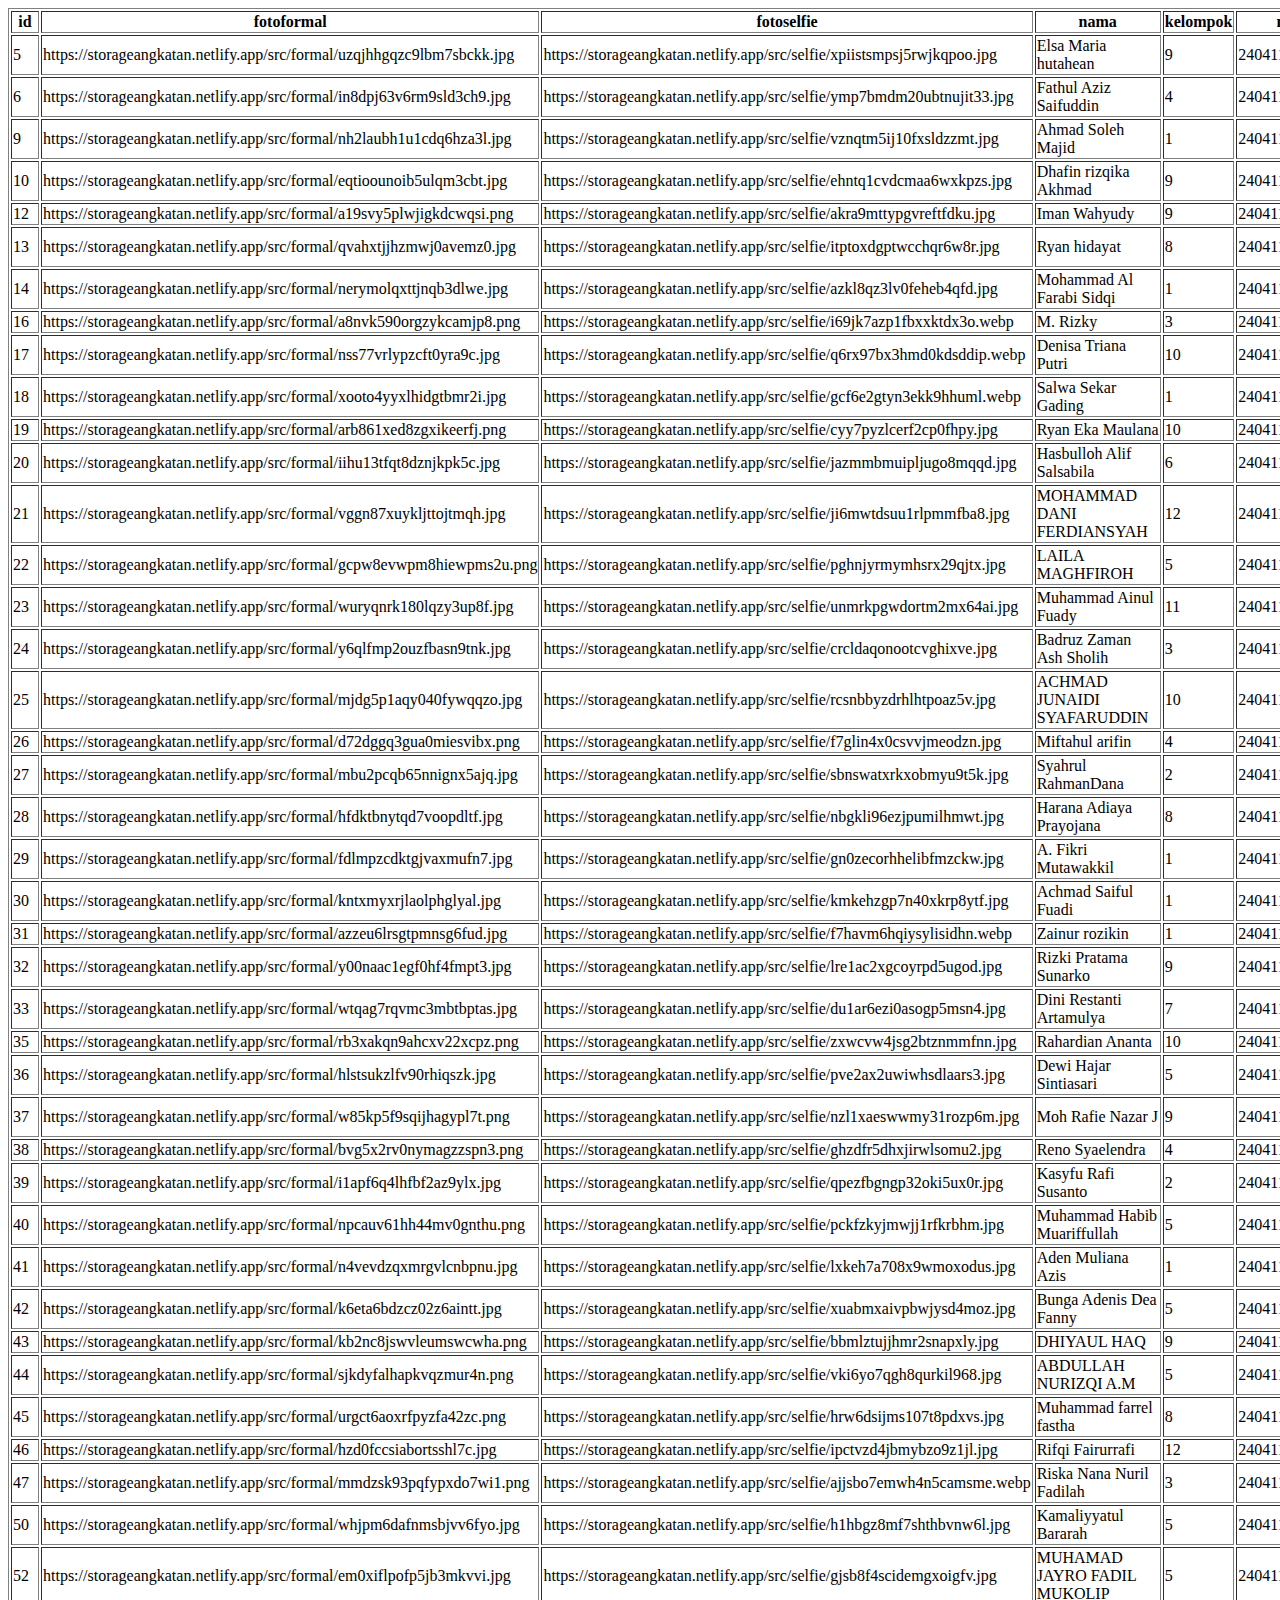
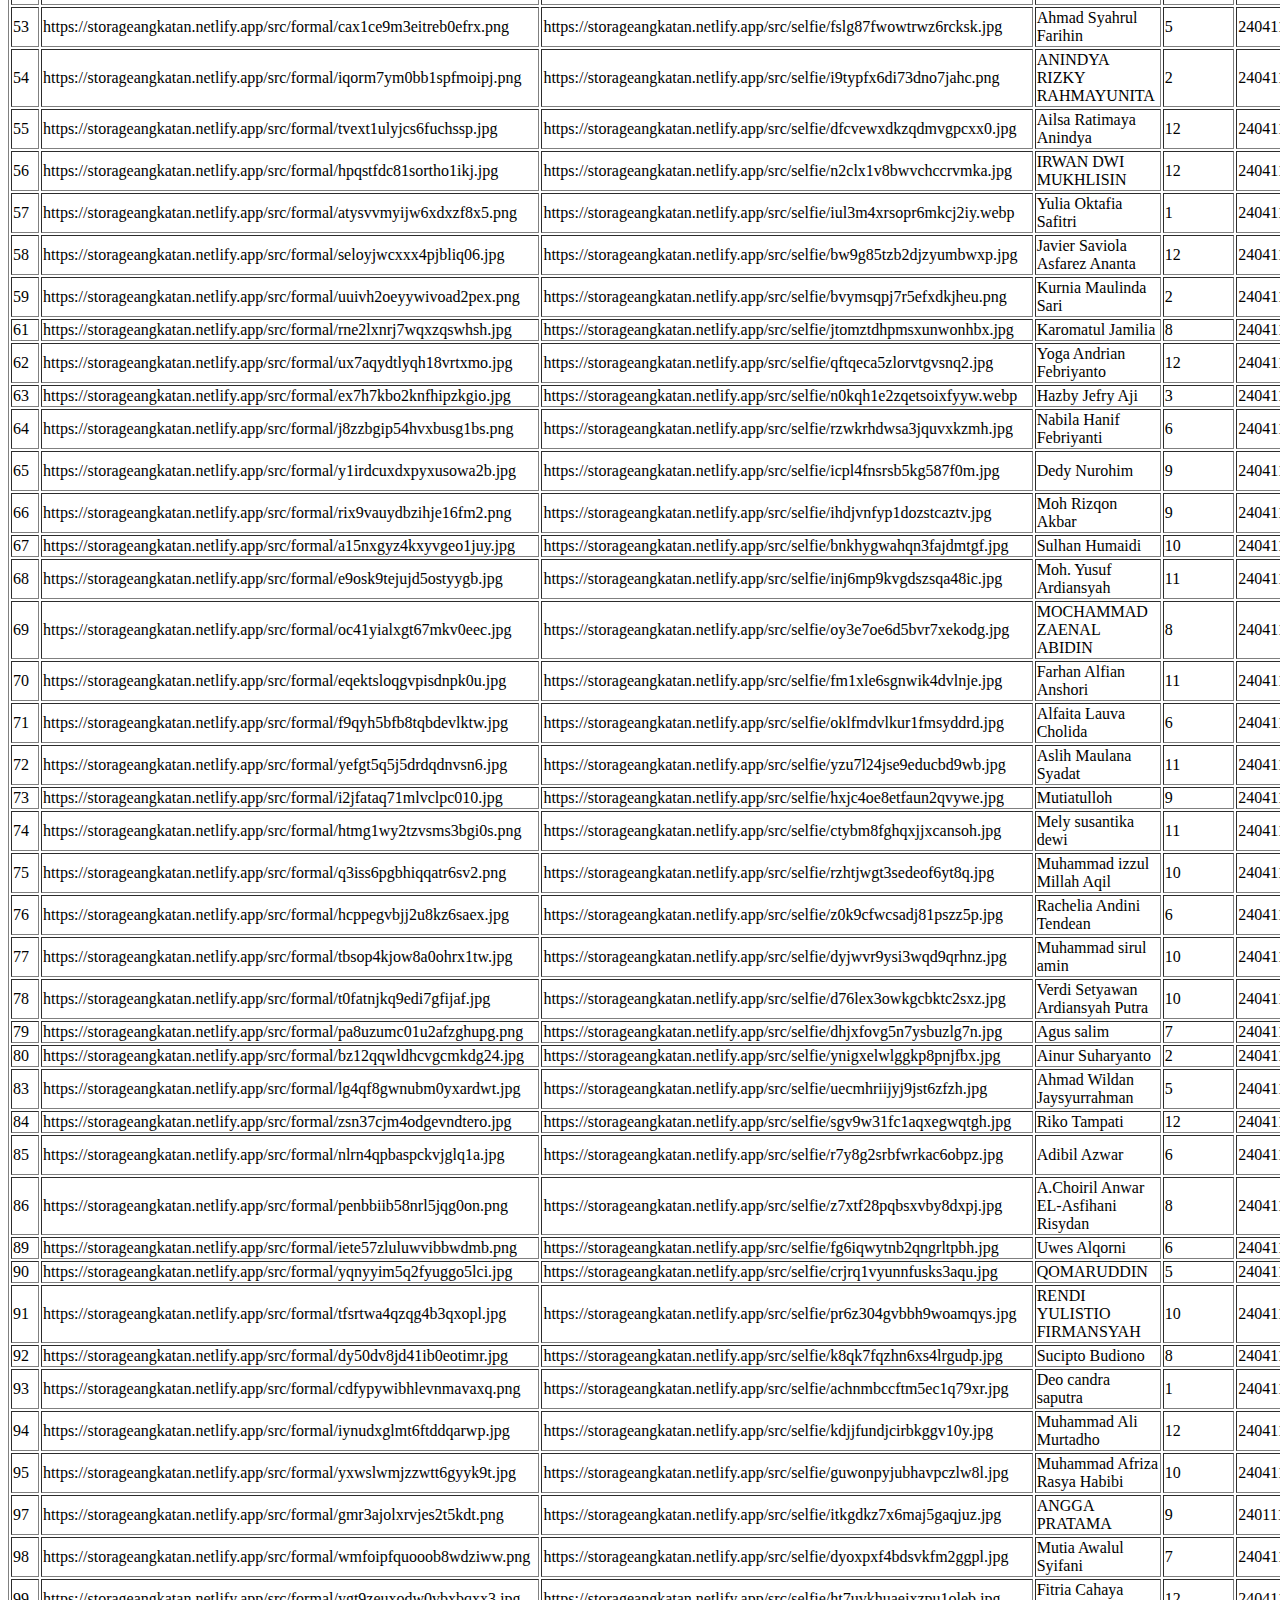
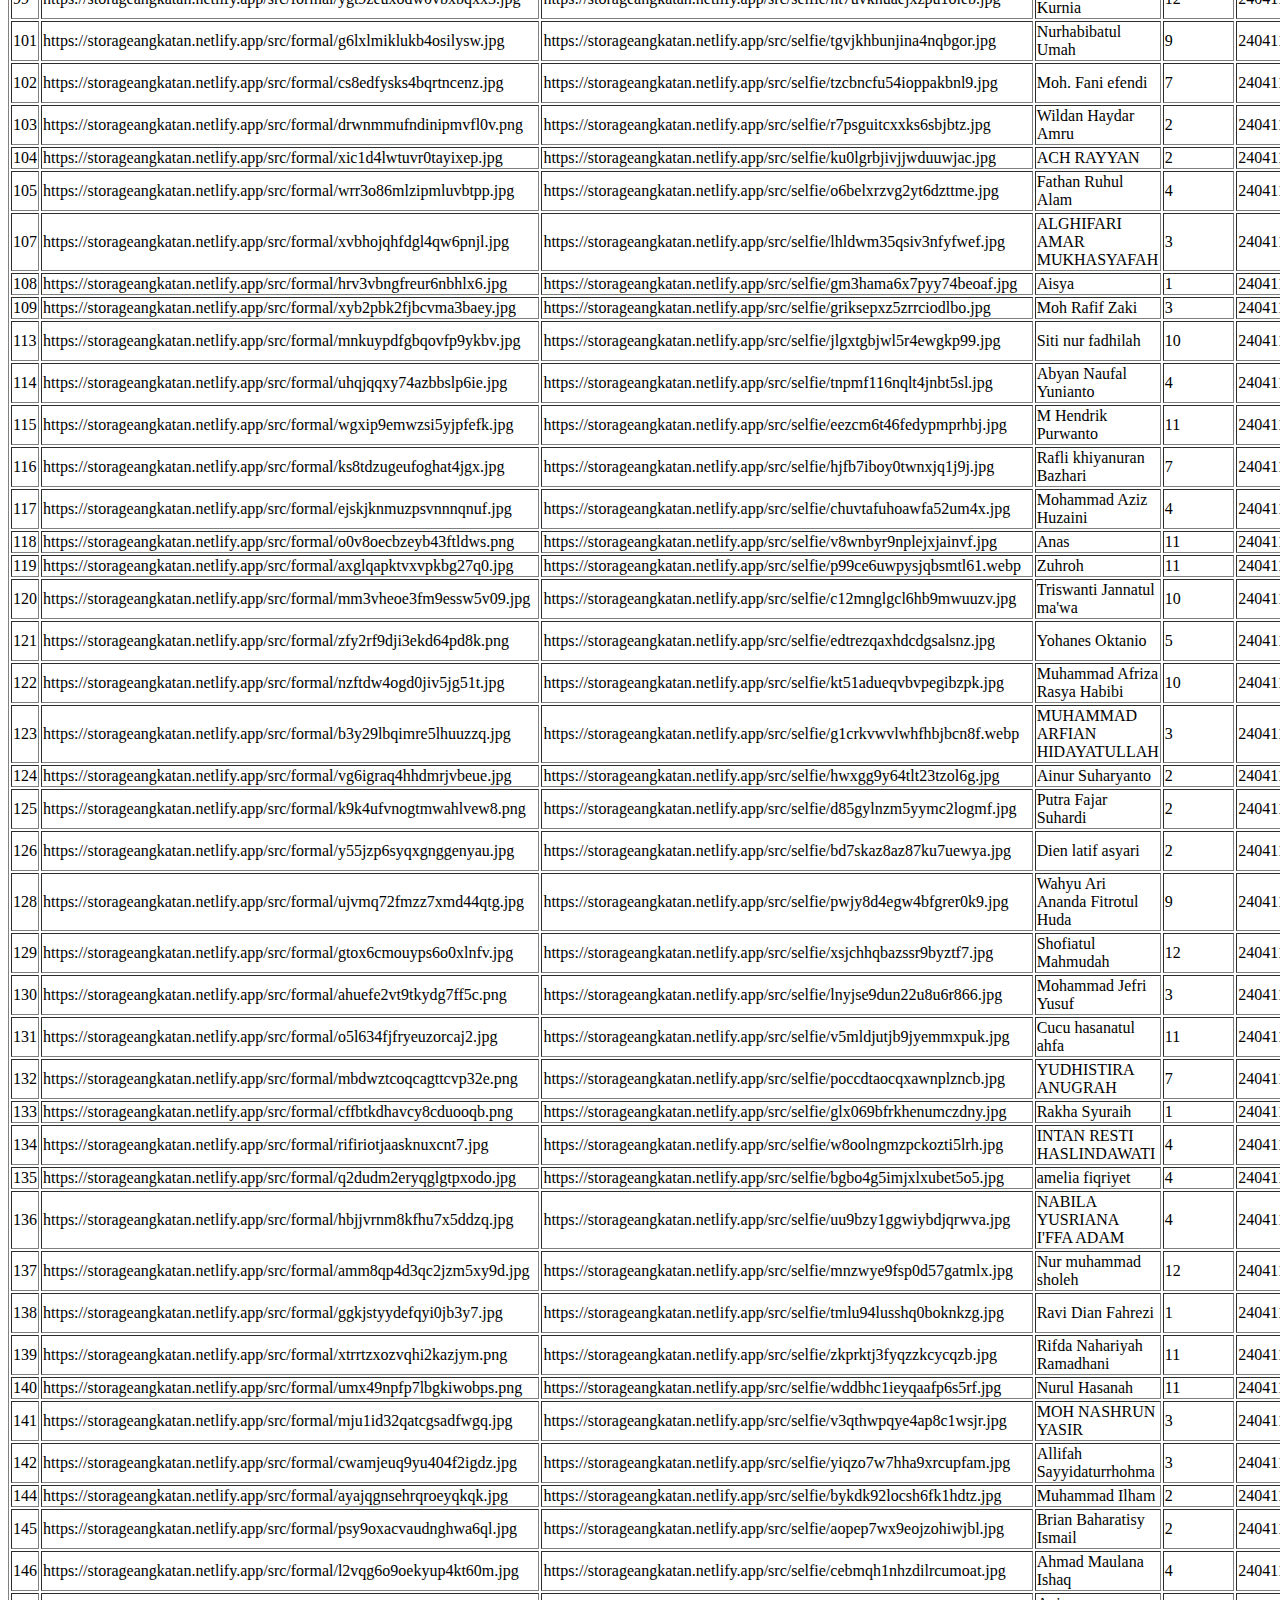
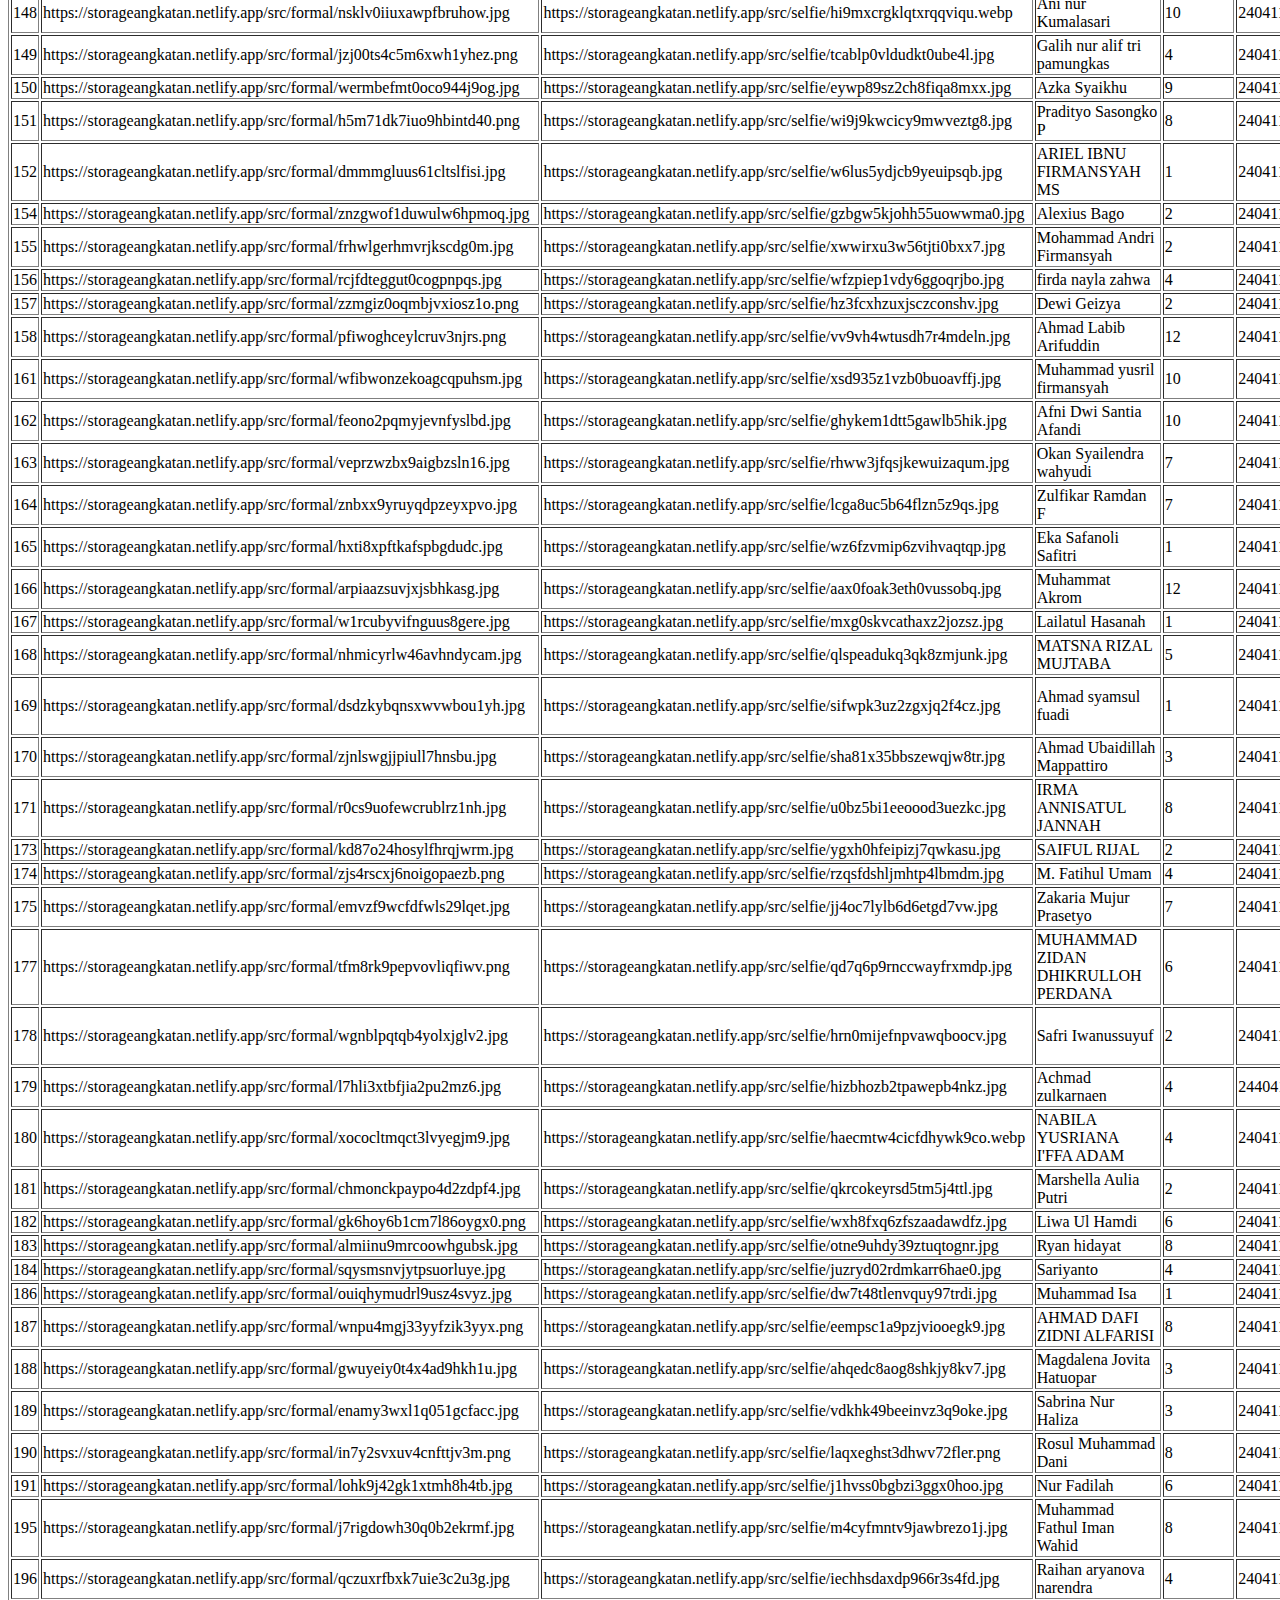
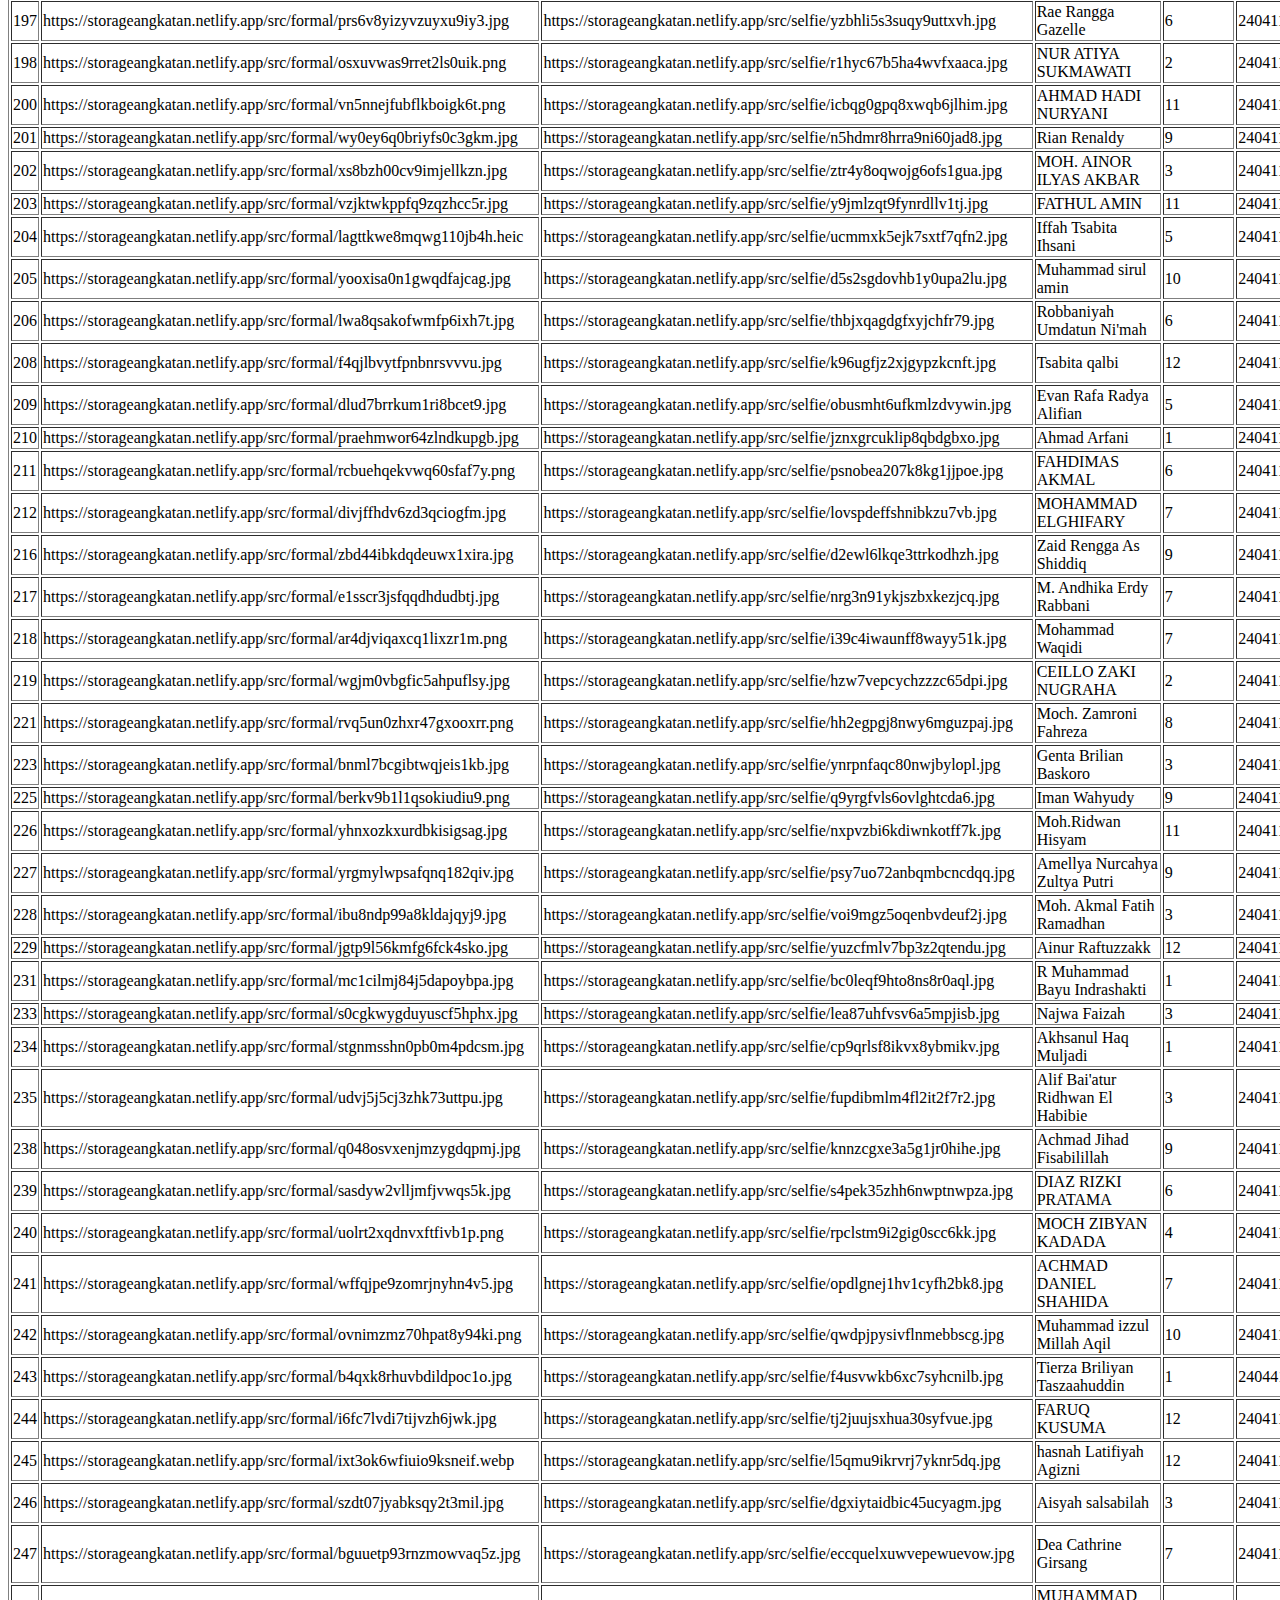
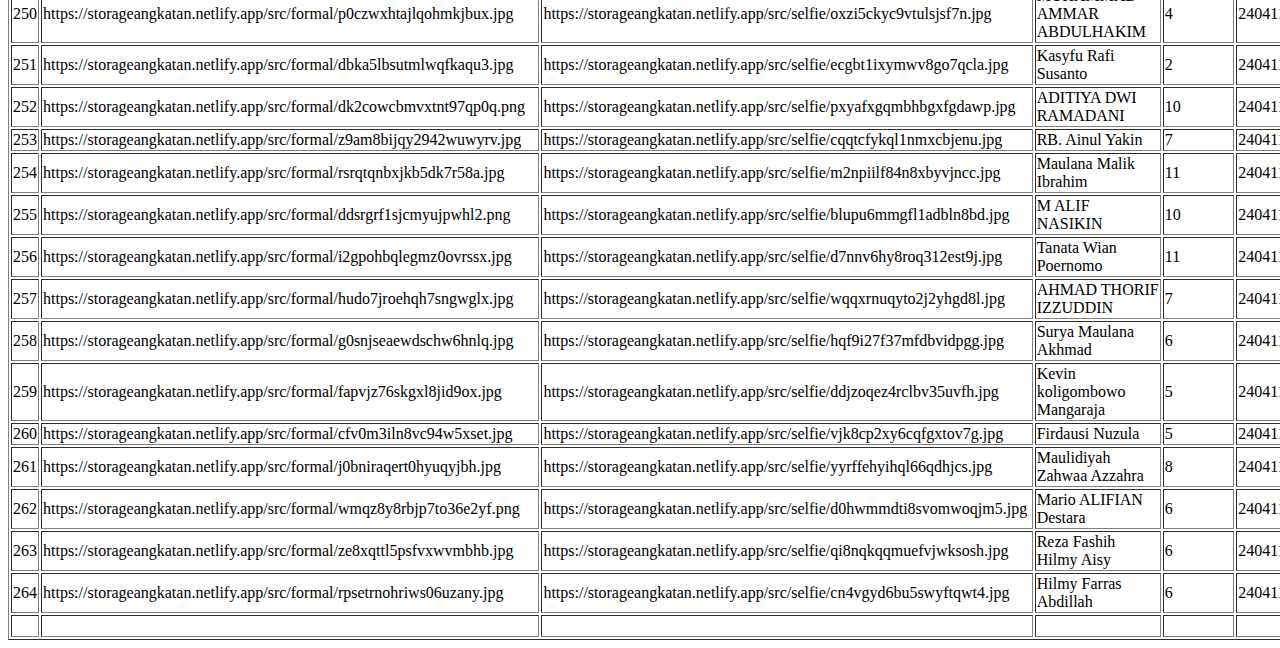
<file: data angkatan.html>
<!DOCTYPE html>
<html>
	<head>
		<meta charset='UTF-8'>
			<title>JSON To HTML using codebeautify.org</title>
		</head>
		<body>
			<table border=1>
				<thead>
					<tr>
						<th>id</th>
						<th>fotoformal</th>
						<th>fotoselfie</th>
						<th>nama</th>
						<th>kelompok</th>
						<th>nim</th>
						<th>web</th>
						<th>alamat</th>
						<th>no</th>
						<th>ttl</th>
					</tr>
				</thead>
				<tbody>
					<tr>
						<td>5</td>
						<td>https://storageangkatan.netlify.app/src/formal/uzqjhhgqzc9lbm7sbckk.jpg</td>
						<td>https://storageangkatan.netlify.app/src/selfie/xpiistsmpsj5rwjkqpoo.jpg</td>
						<td>Elsa Maria hutahean</td>
						<td>9</td>
						<td>240411100124</td>
						<td></td>
						<td>Jumagunung</td>
						<td>082163710307</td>
						<td>Jumagunung, 01 Desember 2005</td>
					</tr>
					<tr>
						<td>6</td>
						<td>https://storageangkatan.netlify.app/src/formal/in8dpj63v6rm9sld3ch9.jpg</td>
						<td>https://storageangkatan.netlify.app/src/selfie/ymp7bmdm20ubtnujit33.jpg</td>
						<td>Fathul Aziz Saifuddin</td>
						<td>4</td>
						<td>240411100141</td>
						<td></td>
						<td>Gresik</td>
						<td>085731037913</td>
						<td>Gresik, 12 Juni 2005</td>
					</tr>
					<tr>
						<td>9</td>
						<td>https://storageangkatan.netlify.app/src/formal/nh2laubh1u1cdq6hza3l.jpg</td>
						<td>https://storageangkatan.netlify.app/src/selfie/vznqtm5ij10fxsldzzmt.jpg</td>
						<td>Ahmad Soleh Majid</td>
						<td>1</td>
						<td>240411100076</td>
						<td></td>
						<td>Bangkalan</td>
						<td>083123135137</td>
						<td>Bangkalan, 23 Juni 2006</td>
					</tr>
					<tr>
						<td>10</td>
						<td>https://storageangkatan.netlify.app/src/formal/eqtioounoib5ulqm3cbt.jpg</td>
						<td>https://storageangkatan.netlify.app/src/selfie/ehntq1cvdcmaa6wxkpzs.jpg</td>
						<td>Dhafin rizqika Akhmad</td>
						<td>9</td>
						<td>240411100099</td>
						<td></td>
						<td>JL TRUNOJOYO NO 5</td>
						<td>088991092268</td>
						<td>surabaya, 26-03-2006</td>
					</tr>
					<tr>
						<td>12</td>
						<td>https://storageangkatan.netlify.app/src/formal/a19svy5plwjigkdcwqsi.png</td>
						<td>https://storageangkatan.netlify.app/src/selfie/akra9mttypgvreftfdku.jpg</td>
						<td>Iman Wahyudy</td>
						<td>9</td>
						<td>240411100070</td>
						<td></td>
						<td>Surabaya, Dinoyo Tenun 109</td>
						<td>0856-4505-0937</td>
						<td>Surabaya, 3 Juli 2005</td>
					</tr>
					<tr>
						<td>13</td>
						<td>https://storageangkatan.netlify.app/src/formal/qvahxtjjhzmwj0avemz0.jpg</td>
						<td>https://storageangkatan.netlify.app/src/selfie/itptoxdgptwcchqr6w8r.jpg</td>
						<td>Ryan hidayat</td>
						<td>8</td>
						<td>240411100163</td>
						<td>https://ryanhidayat12.github.io/BioRy/</td>
						<td>Kmp. Masjid cendana, kwanyar, Bangkalan</td>
						<td>085815231599</td>
						<td>Banglalan, 19 Maret 2004</td>
					</tr>
					<tr>
						<td>14</td>
						<td>https://storageangkatan.netlify.app/src/formal/nerymolqxttjnqb3dlwe.jpg</td>
						<td>https://storageangkatan.netlify.app/src/selfie/azkl8qz3lv0feheb4qfd.jpg</td>
						<td>Mohammad Al Farabi Sidqi</td>
						<td>1</td>
						<td>240411100046</td>
						<td>https://mohammadalfarabi.github.io/biodata-infor24/</td>
						<td>Gresik</td>
						<td>0882010103257</td>
						<td>Gresik, 09 Agustus 2006</td>
					</tr>
					<tr>
						<td>16</td>
						<td>https://storageangkatan.netlify.app/src/formal/a8nvk590orgzykcamjp8.png</td>
						<td>https://storageangkatan.netlify.app/src/selfie/i69jk7azp1fbxxktdx3o.webp</td>
						<td>M. Rizky</td>
						<td>3</td>
						<td>240411100189</td>
						<td></td>
						<td>Bangkalan</td>
						<td>085736611707</td>
						<td>Bangkalan, 02 Februari 2005</td>
					</tr>
					<tr>
						<td>17</td>
						<td>https://storageangkatan.netlify.app/src/formal/nss77vrlypzcft0yra9c.jpg</td>
						<td>https://storageangkatan.netlify.app/src/selfie/q6rx97bx3hmd0kdsddip.webp</td>
						<td>Denisa Triana Putri</td>
						<td>10</td>
						<td>240411100174</td>
						<td></td>
						<td>Sumenep</td>
						<td>087863043712</td>
						<td>Sumenep, 13 Desember 2005</td>
					</tr>
					<tr>
						<td>18</td>
						<td>https://storageangkatan.netlify.app/src/formal/xooto4yyxlhidgtbmr2i.jpg</td>
						<td>https://storageangkatan.netlify.app/src/selfie/gcf6e2gtyn3ekk9hhuml.webp</td>
						<td>Salwa Sekar Gading</td>
						<td>1</td>
						<td>240411100134</td>
						<td></td>
						<td>Ds.Bareng Kec.Sawahan Kab.Nganjuk</td>
						<td>082245612723</td>
						<td>Nganjuk/14 September 2005</td>
					</tr>
					<tr>
						<td>19</td>
						<td>https://storageangkatan.netlify.app/src/formal/arb861xed8zgxikeerfj.png</td>
						<td>https://storageangkatan.netlify.app/src/selfie/cyy7pyzlcerf2cp0fhpy.jpg</td>
						<td>Ryan Eka Maulana</td>
						<td>10</td>
						<td>240411100030</td>
						<td></td>
						<td>Abdul karim</td>
						<td>081336843545</td>
						<td>Bangkalan 18 januari 2006</td>
					</tr>
					<tr>
						<td>20</td>
						<td>https://storageangkatan.netlify.app/src/formal/iihu13tfqt8dznjkpk5c.jpg</td>
						<td>https://storageangkatan.netlify.app/src/selfie/jazmmbmuipljugo8mqqd.jpg</td>
						<td>Hasbulloh Alif Salsabila</td>
						<td>6</td>
						<td>240411100096</td>
						<td></td>
						<td>Perum IMC blok d no.12, Bangkalan</td>
						<td>085895888995</td>
						<td>Sampang, 04 April 2006</td>
					</tr>
					<tr>
						<td>21</td>
						<td>https://storageangkatan.netlify.app/src/formal/vggn87xuykljttojtmqh.jpg</td>
						<td>https://storageangkatan.netlify.app/src/selfie/ji6mwtdsuu1rlpmmfba8.jpg</td>
						<td>MOHAMMAD DANI FERDIANSYAH</td>
						<td>12</td>
						<td>240411100035</td>
						<td></td>
						<td>PERUM CITRA NOVA BLOK E NO 9, KARANG PANASAN, BLEGA</td>
						<td>081336959988</td>
						<td>BANGKALAN, 19 MEI 2005</td>
					</tr>
					<tr>
						<td>22</td>
						<td>https://storageangkatan.netlify.app/src/formal/gcpw8evwpm8hiewpms2u.png</td>
						<td>https://storageangkatan.netlify.app/src/selfie/pghnjyrmymhsrx29qjtx.jpg</td>
						<td>LAILA MAGHFIROH</td>
						<td>5</td>
						<td>240411100006</td>
						<td></td>
						<td>Wisma Jalagatra, Kamal, Bangkalan</td>
						<td>081217226032</td>
						<td>Bangkalan/26 Agustus 2005</td>
					</tr>
					<tr>
						<td>23</td>
						<td>https://storageangkatan.netlify.app/src/formal/wuryqnrk180lqzy3up8f.jpg</td>
						<td>https://storageangkatan.netlify.app/src/selfie/unmrkpgwdortm2mx64ai.jpg</td>
						<td>Muhammad Ainul Fuady</td>
						<td>11</td>
						<td>240411100009</td>
						<td>https://muhammadainulfuady.github.io/websiteindividu/</td>
						<td>Pereng kulon</td>
						<td>085808406486</td>
						<td>Gresik, 18 Mei 2006</td>
					</tr>
					<tr>
						<td>24</td>
						<td>https://storageangkatan.netlify.app/src/formal/y6qlfmp2ouzfbasn9tnk.jpg</td>
						<td>https://storageangkatan.netlify.app/src/selfie/crcldaqonootcvghixve.jpg</td>
						<td>Badruz Zaman Ash Sholih</td>
						<td>3</td>
						<td>240411100140</td>
						<td>https://vazz-b.github.io/Website-Pribadi/</td>
						<td>Jln. Jiwosuto RT 002 RW 003</td>
						<td>0812 1722 7397</td>
						<td>Gresik, 17 Januari 2006</td>
					</tr>
					<tr>
						<td>25</td>
						<td>https://storageangkatan.netlify.app/src/formal/mjdg5p1aqy040fywqqzo.jpg</td>
						<td>https://storageangkatan.netlify.app/src/selfie/rcsnbbyzdrhlhtpoaz5v.jpg</td>
						<td>ACHMAD JUNAIDI SYAFARUDDIN</td>
						<td>10</td>
						<td>240411100117</td>
						<td></td>
						<td>Bangkalan</td>
						<td>082337236078</td>
						<td>Bangkalan, 09 Maret 2006</td>
					</tr>
					<tr>
						<td>26</td>
						<td>https://storageangkatan.netlify.app/src/formal/d72dggq3gua0miesvibx.png</td>
						<td>https://storageangkatan.netlify.app/src/selfie/f7glin4x0csvvjmeodzn.jpg</td>
						<td>Miftahul arifin</td>
						<td>4</td>
						<td>240411100044</td>
						<td></td>
						<td>Kost mawar gang vi telang indah kamal</td>
						<td>085231084986</td>
						<td>Sumenep, 04 Mei 2005</td>
					</tr>
					<tr>
						<td>27</td>
						<td>https://storageangkatan.netlify.app/src/formal/mbu2pcqb65nnignx5ajq.jpg</td>
						<td>https://storageangkatan.netlify.app/src/selfie/sbnswatxrkxobmyu9t5k.jpg</td>
						<td>Syahrul RahmanDana</td>
						<td>2</td>
						<td>240411100220</td>
						<td></td>
						<td>Kota Sumenep</td>
						<td>085707773795</td>
						<td>Sumenep, 23 Oktiber 2005</td>
					</tr>
					<tr>
						<td>28</td>
						<td>https://storageangkatan.netlify.app/src/formal/hfdktbnytqd7voopdltf.jpg</td>
						<td>https://storageangkatan.netlify.app/src/selfie/nbgkli96ezjpumilhmwt.jpg</td>
						<td>Harana Adiaya Prayojana</td>
						<td>8</td>
						<td>240411100002</td>
						<td></td>
						<td>Jl. Bhayangkara Panidi No 2A</td>
						<td>081252703259</td>
						<td>Bangkalan/11 Juni 2005</td>
					</tr>
					<tr>
						<td>29</td>
						<td>https://storageangkatan.netlify.app/src/formal/fdlmpzcdktgjvaxmufn7.jpg</td>
						<td>https://storageangkatan.netlify.app/src/selfie/gn0zecorhhelibfmzckw.jpg</td>
						<td>A. Fikri Mutawakkil</td>
						<td>1</td>
						<td>240411100105</td>
						<td></td>
						<td>Pamekasan</td>
						<td>087863132745</td>
						<td>08 Desember 2005</td>
					</tr>
					<tr>
						<td>30</td>
						<td>https://storageangkatan.netlify.app/src/formal/kntxmyxrjlaolphglyal.jpg</td>
						<td>https://storageangkatan.netlify.app/src/selfie/kmkehzgp7n40xkrp8ytf.jpg</td>
						<td>Achmad Saiful Fuadi</td>
						<td>1</td>
						<td>240411100012</td>
						<td></td>
						<td>Bangkalan, labang desa bunajih</td>
						<td>085755654028</td>
						<td>Bangkalan_24_juni_2006</td>
					</tr>
					<tr>
						<td>31</td>
						<td>https://storageangkatan.netlify.app/src/formal/azzeu6lrsgtpmnsg6fud.jpg</td>
						<td>https://storageangkatan.netlify.app/src/selfie/f7havm6hqiysylisidhn.webp</td>
						<td>Zainur rozikin</td>
						<td>1</td>
						<td>240411100120</td>
						<td></td>
						<td>Bojonegoro</td>
						<td>081564728048</td>
						<td>Bojonegoro, 20 Juli 2006</td>
					</tr>
					<tr>
						<td>32</td>
						<td>https://storageangkatan.netlify.app/src/formal/y00naac1egf0hf4fmpt3.jpg</td>
						<td>https://storageangkatan.netlify.app/src/selfie/lre1ac2xgcoyrpd5ugod.jpg</td>
						<td>Rizki Pratama Sunarko</td>
						<td>9</td>
						<td>240411100181</td>
						<td></td>
						<td>Nganjuk</td>
						<td>085708350575</td>
						<td>Nganjuk, 10 Januari 2006</td>
					</tr>
					<tr>
						<td>33</td>
						<td>https://storageangkatan.netlify.app/src/formal/wtqag7rqvmc3mbtbptas.jpg</td>
						<td>https://storageangkatan.netlify.app/src/selfie/du1ar6ezi0asogp5msn4.jpg</td>
						<td>Dini Restanti Artamulya</td>
						<td>7</td>
						<td>240411100008</td>
						<td></td>
						<td>Jombang</td>
						<td>0895376988400</td>
						<td>Jombang,18 September 2006</td>
					</tr>
					<tr>
						<td>35</td>
						<td>https://storageangkatan.netlify.app/src/formal/rb3xakqn9ahcxv22xcpz.png</td>
						<td>https://storageangkatan.netlify.app/src/selfie/zxwcvw4jsg2btznmmfnn.jpg</td>
						<td>Rahardian Ananta</td>
						<td>10</td>
						<td>240411100071</td>
						<td></td>
						<td>Sidoarjo,kec.Jabon</td>
						<td>085816176312</td>
						<td>Sidoarjo/10 September 2006</td>
					</tr>
					<tr>
						<td>36</td>
						<td>https://storageangkatan.netlify.app/src/formal/hlstsukzlfv90rhiqszk.jpg</td>
						<td>https://storageangkatan.netlify.app/src/selfie/pve2ax2uwiwhsdlaars3.jpg</td>
						<td>Dewi Hajar Sintiasari</td>
						<td>5</td>
						<td>240411100041</td>
						<td></td>
						<td>Gresik</td>
						<td>082245299162</td>
						<td>Gresik, 5 Januari 2006</td>
					</tr>
					<tr>
						<td>37</td>
						<td>https://storageangkatan.netlify.app/src/formal/w85kp5f9sqijhagypl7t.png</td>
						<td>https://storageangkatan.netlify.app/src/selfie/nzl1xaeswwmy31rozp6m.jpg</td>
						<td>Moh Rafie Nazar J</td>
						<td>9</td>
						<td>240411100003</td>
						<td></td>
						<td>jln.kenari blom db no 12</td>
						<td>085707095233</td>
						<td>Bangkalan, 11 September 2005</td>
					</tr>
					<tr>
						<td>38</td>
						<td>https://storageangkatan.netlify.app/src/formal/bvg5x2rv0nymagzzspn3.png</td>
						<td>https://storageangkatan.netlify.app/src/selfie/ghzdfr5dhxjirwlsomu2.jpg</td>
						<td>Reno Syaelendra</td>
						<td>4</td>
						<td>240411100020</td>
						<td>https://renoslendra.github.io/Web-Pribadi-Reno/</td>
						<td>Jl. Oasis sememi utara 2/6</td>
						<td>085156064912</td>
						<td>Surabaya, 27 Januari 2006</td>
					</tr>
					<tr>
						<td>39</td>
						<td>https://storageangkatan.netlify.app/src/formal/i1apf6q4lhfbf2az9ylx.jpg</td>
						<td>https://storageangkatan.netlify.app/src/selfie/qpezfbgngp32oki5ux0r.jpg</td>
						<td>Kasyfu Rafi Susanto</td>
						<td>2</td>
						<td>240411100207</td>
						<td></td>
						<td>Larangan, Pamekasan, Madura</td>
						<td>081232863468</td>
						<td>Pamekasan, 22 juni 2006</td>
					</tr>
					<tr>
						<td>40</td>
						<td>https://storageangkatan.netlify.app/src/formal/npcauv61hh44mv0gnthu.png</td>
						<td>https://storageangkatan.netlify.app/src/selfie/pckfzkyjmwjj1rfkrbhm.jpg</td>
						<td>Muhammad Habib Muariffullah</td>
						<td>5</td>
						<td>240411100045</td>
						<td></td>
						<td>Ds.bumiayu luboyo, rt/rt 02/04, kec.wedarijaksa, kab.pati</td>
						<td>089530960282</td>
						<td>Pati, 01 September 2005</td>
					</tr>
					<tr>
						<td>41</td>
						<td>https://storageangkatan.netlify.app/src/formal/n4vevdzqxmrgvlcnbpnu.jpg</td>
						<td>https://storageangkatan.netlify.app/src/selfie/lxkeh7a708x9wmoxodus.jpg</td>
						<td>Aden Muliana Azis</td>
						<td>1</td>
						<td>240411100219</td>
						<td></td>
						<td>Desa Buddih Pademawu Pamekasan</td>
						<td>0895709450208</td>
						<td>Pamekasan 27 September 2005</td>
					</tr>
					<tr>
						<td>42</td>
						<td>https://storageangkatan.netlify.app/src/formal/k6eta6bdzcz02z6aintt.jpg</td>
						<td>https://storageangkatan.netlify.app/src/selfie/xuabmxaivpbwjysd4moz.jpg</td>
						<td>Bunga Adenis Dea Fanny</td>
						<td>5</td>
						<td>240411100150</td>
						<td></td>
						<td>Surabaya</td>
						<td>085854313081</td>
						<td>Gunung Kidul, 11 Maret 2006</td>
					</tr>
					<tr>
						<td>43</td>
						<td>https://storageangkatan.netlify.app/src/formal/kb2nc8jswvleumswcwha.png</td>
						<td>https://storageangkatan.netlify.app/src/selfie/bbmlztujjhmr2snapxly.jpg</td>
						<td>DHIYAUL HAQ</td>
						<td>9</td>
						<td>240411100198</td>
						<td>biznethollow.github.io</td>
						<td>Desa Sumengko</td>
						<td>087881535870</td>
						<td>Gresik / 1 Desember2005</td>
					</tr>
					<tr>
						<td>44</td>
						<td>https://storageangkatan.netlify.app/src/formal/sjkdyfalhapkvqzmur4n.png</td>
						<td>https://storageangkatan.netlify.app/src/selfie/vki6yo7qgh8qurkil968.jpg</td>
						<td>ABDULLAH NURIZQI A.M</td>
						<td>5</td>
						<td>240411100158</td>
						<td></td>
						<td>burneh, bangkalan</td>
						<td>082331677949</td>
						<td>bangkalan, 8 mei 2006</td>
					</tr>
					<tr>
						<td>45</td>
						<td>https://storageangkatan.netlify.app/src/formal/urgct6aoxrfpyzfa42zc.png</td>
						<td>https://storageangkatan.netlify.app/src/selfie/hrw6dsijms107t8pdxvs.jpg</td>
						<td>Muhammad farrel fastha</td>
						<td>8</td>
						<td>240411100114</td>
						<td>https://farrelfastha.github.io/biodata/</td>
						<td>Mojokerto</td>
						<td>085710885120</td>
						<td>Mojokerto/11 juli 2006</td>
					</tr>
					<tr>
						<td>46</td>
						<td>https://storageangkatan.netlify.app/src/formal/hzd0fccsiabortsshl7c.jpg</td>
						<td>https://storageangkatan.netlify.app/src/selfie/ipctvzd4jbmybzo9z1jl.jpg</td>
						<td>Rifqi Fairurrafi</td>
						<td>12</td>
						<td>240411100201</td>
						<td></td>
						<td>Bangkalan</td>
						<td>082139360843</td>
						<td>Probolinggo, 28 Mei 2006</td>
					</tr>
					<tr>
						<td>47</td>
						<td>https://storageangkatan.netlify.app/src/formal/mmdzsk93pqfypxdo7wi1.png</td>
						<td>https://storageangkatan.netlify.app/src/selfie/ajjsbo7emwh4n5camsme.webp</td>
						<td>Riska Nana Nuril Fadilah</td>
						<td>3</td>
						<td>240411100081</td>
						<td></td>
						<td>Jl.tambak Pring barat 1/27</td>
						<td>081224247092</td>
						<td>Surabaya/ 26 Maret 2006</td>
					</tr>
					<tr>
						<td>50</td>
						<td>https://storageangkatan.netlify.app/src/formal/whjpm6dafnmsbjvv6fyo.jpg</td>
						<td>https://storageangkatan.netlify.app/src/selfie/h1hbgz8mf7shthbvnw6l.jpg</td>
						<td>Kamaliyyatul Bararah</td>
						<td>5</td>
						<td>240411100211</td>
						<td></td>
						<td>Sumenep</td>
						<td>087757441220</td>
						<td>Sumenep, 05 Februari 2005</td>
					</tr>
					<tr>
						<td>52</td>
						<td>https://storageangkatan.netlify.app/src/formal/em0xiflpofp5jb3mkvvi.jpg</td>
						<td>https://storageangkatan.netlify.app/src/selfie/gjsb8f4scidemgxoigfv.jpg</td>
						<td>MUHAMAD JAYRO FADIL MUKOLIP</td>
						<td>5</td>
						<td>240411100175</td>
						<td>https://jayrofadil.github.io/jayro/</td>
						<td>Ds. Junjung, Kec. Sumbergempol, Kabupaten Tulungagung, Jawa Timur</td>
						<td>081259061237</td>
						<td>Tulungagung, 19 Desember 2005</td>
					</tr>
					<tr>
						<td>53</td>
						<td>https://storageangkatan.netlify.app/src/formal/cax1ce9m3eitreb0efrx.png</td>
						<td>https://storageangkatan.netlify.app/src/selfie/fslg87fwowtrwz6rcksk.jpg</td>
						<td>Ahmad Syahrul Farihin</td>
						<td>5</td>
						<td>240411100031</td>
						<td>https://farihinsyah.github.io/Website_individu/</td>
						<td>Jl. Raya No.85 RT01 RW02, Desa Manyarejo, Kec. Manyar, Kab. Gresik</td>
						<td>088226180238</td>
						<td>Gresik/6 Februari 2006</td>
					</tr>
					<tr>
						<td>54</td>
						<td>https://storageangkatan.netlify.app/src/formal/iqorm7ym0bb1spfmoipj.png</td>
						<td>https://storageangkatan.netlify.app/src/selfie/i9typfx6di73dno7jahc.png</td>
						<td>ANINDYA RIZKY RAHMAYUNITA</td>
						<td>2</td>
						<td>240411100032</td>
						<td></td>
						<td>Ds. Semambung RT 03 RW 02 Wonoayu Sidoarjo Jawa Timur</td>
						<td>085648451040</td>
						<td>Sidoarjo, 2 Agustus 2005</td>
					</tr>
					<tr>
						<td>55</td>
						<td>https://storageangkatan.netlify.app/src/formal/tvext1ulyjcs6fuchssp.jpg</td>
						<td>https://storageangkatan.netlify.app/src/selfie/dfcvewxdkzqdmvgpcxx0.jpg</td>
						<td>Ailsa Ratimaya Anindya</td>
						<td>12</td>
						<td>240411100069</td>
						<td></td>
						<td>Kamal-MADURA</td>
						<td>085231080920</td>
						<td>Bangkalan/ 3 Juli 2006</td>
					</tr>
					<tr>
						<td>56</td>
						<td>https://storageangkatan.netlify.app/src/formal/hpqstfdc81sortho1ikj.jpg</td>
						<td>https://storageangkatan.netlify.app/src/selfie/n2clx1v8bwvchccrvmka.jpg</td>
						<td>IRWAN DWI MUKHLISIN</td>
						<td>12</td>
						<td>240411100010</td>
						<td></td>
						<td>Jejel Ds.Plabuhanrejo-Mantup-Lamongan</td>
						<td>083834402914</td>
						<td>Lamongan, 25 Desember 2005</td>
					</tr>
					<tr>
						<td>57</td>
						<td>https://storageangkatan.netlify.app/src/formal/atysvvmyijw6xdxzf8x5.png</td>
						<td>https://storageangkatan.netlify.app/src/selfie/iul3m4xrsopr6mkcj2iy.webp</td>
						<td>Yulia Oktafia Safitri</td>
						<td>1</td>
						<td>240411100037</td>
						<td>https://yuliaoktafias.github.io/biodataangkatan2024utm/</td>
						<td>Jember</td>
						<td>085746710843</td>
						<td>Jember/24 Oktober 2005</td>
					</tr>
					<tr>
						<td>58</td>
						<td>https://storageangkatan.netlify.app/src/formal/seloyjwcxxx4pjbliq06.jpg</td>
						<td>https://storageangkatan.netlify.app/src/selfie/bw9g85tzb2djzyumbwxp.jpg</td>
						<td>Javier Saviola Asfarez Ananta</td>
						<td>12</td>
						<td>240411100075</td>
						<td></td>
						<td>Jl. Ploso 6 No 19 Surabaya</td>
						<td>085608397451</td>
						<td>Sidoarjo, 14 Juni 2006</td>
					</tr>
					<tr>
						<td>59</td>
						<td>https://storageangkatan.netlify.app/src/formal/uuivh2oeyywivoad2pex.png</td>
						<td>https://storageangkatan.netlify.app/src/selfie/bvymsqpj7r5efxdkjheu.png</td>
						<td>Kurnia Maulinda Sari</td>
						<td>2</td>
						<td>240411100026</td>
						<td></td>
						<td>Sukolilo Barat, Kec. Labang, Kab. Bangkalan</td>
						<td>085648481839</td>
						<td>Bangkalan/ 28 April 2006</td>
					</tr>
					<tr>
						<td>61</td>
						<td>https://storageangkatan.netlify.app/src/formal/rne2lxnrj7wqxzqswhsh.jpg</td>
						<td>https://storageangkatan.netlify.app/src/selfie/jtomztdhpmsxunwonhbx.jpg</td>
						<td>Karomatul Jamilia</td>
						<td>8</td>
						<td>240411100116</td>
						<td></td>
						<td>Sumenep</td>
						<td>082335896193</td>
						<td>Sumenep, 02  Februari 2005</td>
					</tr>
					<tr>
						<td>62</td>
						<td>https://storageangkatan.netlify.app/src/formal/ux7aqydtlyqh18vrtxmo.jpg</td>
						<td>https://storageangkatan.netlify.app/src/selfie/qftqeca5zlorvtgvsnq2.jpg</td>
						<td>Yoga Andrian Febriyanto</td>
						<td>12</td>
						<td>240411100167</td>
						<td></td>
						<td>Pamekasan</td>
						<td>082334406740</td>
						<td>Pamekasan, 02 Maret 2005</td>
					</tr>
					<tr>
						<td>63</td>
						<td>https://storageangkatan.netlify.app/src/formal/ex7h7kbo2knfhipzkgio.jpg</td>
						<td>https://storageangkatan.netlify.app/src/selfie/n0kqh1e2zqetsoixfyyw.webp</td>
						<td>Hazby Jefry Aji</td>
						<td>3</td>
						<td>240411100060</td>
						<td></td>
						<td>Jalan Sidingkap</td>
						<td>085713206658</td>
						<td>Bangkalan 24 Agustus 2005</td>
					</tr>
					<tr>
						<td>64</td>
						<td>https://storageangkatan.netlify.app/src/formal/j8zzbgip54hvxbusg1bs.png</td>
						<td>https://storageangkatan.netlify.app/src/selfie/rzwkrhdwsa3jquvxkzmh.jpg</td>
						<td>Nabila Hanif Febriyanti</td>
						<td>6</td>
						<td>240411100042</td>
						<td></td>
						<td>Sambogunung Dukun Gresik</td>
						<td>085806708574</td>
						<td>Gresik, 04 Februari 2006</td>
					</tr>
					<tr>
						<td>65</td>
						<td>https://storageangkatan.netlify.app/src/formal/y1irdcuxdxpyxusowa2b.jpg</td>
						<td>https://storageangkatan.netlify.app/src/selfie/icpl4fnsrsb5kg587f0m.jpg</td>
						<td>Dedy Nurohim</td>
						<td>9</td>
						<td>240411100115</td>
						<td>https://biodata-web-biodata-dedy-nurohim.vercel.app/</td>
						<td>Lamongan</td>
						<td>085730190883</td>
						<td>Lamongan, 15 Desember 2004</td>
					</tr>
					<tr>
						<td>66</td>
						<td>https://storageangkatan.netlify.app/src/formal/rix9vauydbzihje16fm2.png</td>
						<td>https://storageangkatan.netlify.app/src/selfie/ihdjvnfyp1dozstcaztv.jpg</td>
						<td>Moh Rizqon Akbar</td>
						<td>9</td>
						<td>240411100225</td>
						<td></td>
						<td>Jl.Pahlawan</td>
						<td>089509480513</td>
						<td>Sampang 17-02-2005</td>
					</tr>
					<tr>
						<td>67</td>
						<td>https://storageangkatan.netlify.app/src/formal/a15nxgyz4kxyvgeo1juy.jpg</td>
						<td>https://storageangkatan.netlify.app/src/selfie/bnkhygwahqn3fajdmtgf.jpg</td>
						<td>Sulhan Humaidi</td>
						<td>10</td>
						<td>240411100058</td>
						<td></td>
						<td>Candi selatan, kec Galis Pamekasan</td>
						<td>082335650234</td>
						<td>Pamekasan, 29 Agustus 2005</td>
					</tr>
					<tr>
						<td>68</td>
						<td>https://storageangkatan.netlify.app/src/formal/e9osk9tejujd5ostyygb.jpg</td>
						<td>https://storageangkatan.netlify.app/src/selfie/inj6mp9kvgdszsqa48ic.jpg</td>
						<td>Moh. Yusuf Ardiansyah</td>
						<td>11</td>
						<td>240411100050</td>
						<td></td>
						<td>Dsn. Cangkreng, Ds. Konang, Kec. Galis, Kab. Pamekasan</td>
						<td>085934488575</td>
						<td>Pamekasan, 09 Agustus 2005</td>
					</tr>
					<tr>
						<td>69</td>
						<td>https://storageangkatan.netlify.app/src/formal/oc41yialxgt67mkv0eec.jpg</td>
						<td>https://storageangkatan.netlify.app/src/selfie/oy3e7oe6d5bvr7xekodg.jpg</td>
						<td>MOCHAMMAD ZAENAL ABIDIN</td>
						<td>8</td>
						<td>240411100131</td>
						<td></td>
						<td>Tuban Jawa Timur</td>
						<td>0895366922361</td>
						<td>Tuban, 13 September 2005</td>
					</tr>
					<tr>
						<td>70</td>
						<td>https://storageangkatan.netlify.app/src/formal/eqektsloqgvpisdnpk0u.jpg</td>
						<td>https://storageangkatan.netlify.app/src/selfie/fm1xle6sgnwik4dvlnje.jpg</td>
						<td>Farhan Alfian Anshori</td>
						<td>11</td>
						<td>240411100088</td>
						<td></td>
						<td>Jl. Flamboyan No. 18 Perumda Bangkalan</td>
						<td>082333322304</td>
						<td>Bangkalan, 27 Juni 2005</td>
					</tr>
					<tr>
						<td>71</td>
						<td>https://storageangkatan.netlify.app/src/formal/f9qyh5bfb8tqbdevlktw.jpg</td>
						<td>https://storageangkatan.netlify.app/src/selfie/oklfmdvlkur1fmsyddrd.jpg</td>
						<td>Alfaita Lauva Cholida</td>
						<td>6</td>
						<td>240411100155</td>
						<td></td>
						<td>Lamongan</td>
						<td>085731931933</td>
						<td>Lamongan, 11 Juni 2006</td>
					</tr>
					<tr>
						<td>72</td>
						<td>https://storageangkatan.netlify.app/src/formal/yefgt5q5j5drdqdnvsn6.jpg</td>
						<td>https://storageangkatan.netlify.app/src/selfie/yzu7l24jse9educbd9wb.jpg</td>
						<td>Aslih Maulana Syadat</td>
						<td>11</td>
						<td>240411100166</td>
						<td></td>
						<td>Lamongan</td>
						<td>081226802213</td>
						<td>Lamongan, 18 Agustus 2005</td>
					</tr>
					<tr>
						<td>73</td>
						<td>https://storageangkatan.netlify.app/src/formal/i2jfataq71mlvclpc010.jpg</td>
						<td>https://storageangkatan.netlify.app/src/selfie/hxjc4oe8etfaun2qvywe.jpg</td>
						<td>Mutiatulloh</td>
						<td>9</td>
						<td>240411100017</td>
						<td></td>
						<td>Sampang</td>
						<td>083132000354</td>
						<td>29 November 2006</td>
					</tr>
					<tr>
						<td>74</td>
						<td>https://storageangkatan.netlify.app/src/formal/htmg1wy2tzvsms3bgi0s.png</td>
						<td>https://storageangkatan.netlify.app/src/selfie/ctybm8fghqxjjxcansoh.jpg</td>
						<td>Mely susantika dewi</td>
						<td>11</td>
						<td>240411100227</td>
						<td></td>
						<td>PAMEKASAN MADURA</td>
						<td>081944995904</td>
						<td>Pamekasan, 08 agustus 2005</td>
					</tr>
					<tr>
						<td>75</td>
						<td>https://storageangkatan.netlify.app/src/formal/q3iss6pgbhiqqatr6sv2.png</td>
						<td>https://storageangkatan.netlify.app/src/selfie/rzhtjwgt3sedeof6yt8q.jpg</td>
						<td>Muhammad izzul Millah Aqil</td>
						<td>10</td>
						<td>240411100087</td>
						<td></td>
						<td>Jalan Ngagel Dadi 1-F/14</td>
						<td>083141342087</td>
						<td>Surabaya/30 Mei 2005</td>
					</tr>
					<tr>
						<td>76</td>
						<td>https://storageangkatan.netlify.app/src/formal/hcppegvbjj2u8kz6saex.jpg</td>
						<td>https://storageangkatan.netlify.app/src/selfie/z0k9cfwcsadj81pszz5p.jpg</td>
						<td>Rachelia Andini Tendean</td>
						<td>6</td>
						<td>240411100007</td>
						<td></td>
						<td>KMP. Laok betes RT/RW 003/003, Kec. Kamal, Kab. Bangkalan, Jawa Timur</td>
						<td>081235819975</td>
						<td>Bangkalan, 17 Mei 2007</td>
					</tr>
					<tr>
						<td>77</td>
						<td>https://storageangkatan.netlify.app/src/formal/tbsop4kjow8a0ohrx1tw.jpg</td>
						<td>https://storageangkatan.netlify.app/src/selfie/dyjwvr9ysi3wqd9qrhnz.jpg</td>
						<td>Muhammad sirul amin</td>
						<td>10</td>
						<td>240411100223</td>
						<td></td>
						<td>Bangkalan</td>
						<td>087866988391</td>
						<td>Malaysia,10 2006</td>
					</tr>
					<tr>
						<td>78</td>
						<td>https://storageangkatan.netlify.app/src/formal/t0fatnjkq9edi7gfijaf.jpg</td>
						<td>https://storageangkatan.netlify.app/src/selfie/d76lex3owkgcbktc2sxz.jpg</td>
						<td>Verdi Setyawan Ardiansyah Putra</td>
						<td>10</td>
						<td>240411100100</td>
						<td>https://greed2308.github.io/verdi/</td>
						<td>Gresik</td>
						<td>085290448066</td>
						<td>Gresik/03 juli 2005</td>
					</tr>
					<tr>
						<td>79</td>
						<td>https://storageangkatan.netlify.app/src/formal/pa8uzumc01u2afzghupg.png</td>
						<td>https://storageangkatan.netlify.app/src/selfie/dhjxfovg5n7ysbuzlg7n.jpg</td>
						<td>Agus salim</td>
						<td>7</td>
						<td>240411100066</td>
						<td></td>
						<td>Tanah Merah bangkalan</td>
						<td>081333424990</td>
						<td>Bangkalan, 14 Agustus 2005</td>
					</tr>
					<tr>
						<td>80</td>
						<td>https://storageangkatan.netlify.app/src/formal/bz12qqwldhcvgcmkdg24.jpg</td>
						<td>https://storageangkatan.netlify.app/src/selfie/ynigxelwlggkp8pnjfbx.jpg</td>
						<td>Ainur Suharyanto</td>
						<td>2</td>
						<td>240411100154</td>
						<td></td>
						<td>Arosbaya</td>
						<td>083852836457</td>
						<td>Bangkalan/ 08 07 2005</td>
					</tr>
					<tr>
						<td>83</td>
						<td>https://storageangkatan.netlify.app/src/formal/lg4qf8gwnubm0yxardwt.jpg</td>
						<td>https://storageangkatan.netlify.app/src/selfie/uecmhriijyj9jst6zfzh.jpg</td>
						<td>Ahmad Wildan Jaysyurrahman</td>
						<td>5</td>
						<td>240411100110</td>
						<td></td>
						<td>Jl. HosCokroaminoto</td>
						<td>085236260335</td>
						<td>Bangkalan, 22-07-2005</td>
					</tr>
					<tr>
						<td>84</td>
						<td>https://storageangkatan.netlify.app/src/formal/zsn37cjm4odgevndtero.jpg</td>
						<td>https://storageangkatan.netlify.app/src/selfie/sgv9w31fc1aqxegwqtgh.jpg</td>
						<td>Riko Tampati</td>
						<td>12</td>
						<td>240411100136</td>
						<td>https://riko123-pixel.github.io/rikotampati/</td>
						<td>Sumenep</td>
						<td>082338985150</td>
						<td>Sumenep 04,November 2005</td>
					</tr>
					<tr>
						<td>85</td>
						<td>https://storageangkatan.netlify.app/src/formal/nlrn4qpbaspckvjglq1a.jpg</td>
						<td>https://storageangkatan.netlify.app/src/selfie/r7y8g2srbfwrkac6obpz.jpg</td>
						<td>Adibil Azwar</td>
						<td>6</td>
						<td>240411100022</td>
						<td></td>
						<td>Bangkalan</td>
						<td>085231206565</td>
						<td>Bangkalan, 02 November 2005</td>
					</tr>
					<tr>
						<td>86</td>
						<td>https://storageangkatan.netlify.app/src/formal/penbbiib58nrl5jqg0on.png</td>
						<td>https://storageangkatan.netlify.app/src/selfie/z7xtf28pqbsxvby8dxpj.jpg</td>
						<td>A.Choiril Anwar EL-Asfihani Risydan</td>
						<td>8</td>
						<td>240411100098</td>
						<td></td>
						<td>Jl. Jambu Raya No 62</td>
						<td>081999876696</td>
						<td>bangkalan 23/11/05</td>
					</tr>
					<tr>
						<td>89</td>
						<td>https://storageangkatan.netlify.app/src/formal/iete57zluluwvibbwdmb.png</td>
						<td>https://storageangkatan.netlify.app/src/selfie/fg6iqwytnb2qngrltpbh.jpg</td>
						<td>Uwes Alqorni</td>
						<td>6</td>
						<td>240411100047</td>
						<td></td>
						<td>P.Mandangin,Kab.Sampang,Kec.Sampang</td>
						<td>082143123865</td>
						<td>Sampang,22-10-2006</td>
					</tr>
					<tr>
						<td>90</td>
						<td>https://storageangkatan.netlify.app/src/formal/yqnyyim5q2fyuggo5lci.jpg</td>
						<td>https://storageangkatan.netlify.app/src/selfie/crjrq1vyunnfusks3aqu.jpg</td>
						<td>QOMARUDDIN</td>
						<td>5</td>
						<td>240411100128</td>
						<td></td>
						<td>Pamekasan</td>
						<td>083852833055</td>
						<td>Pamekasan, 04 Oktober 2005</td>
					</tr>
					<tr>
						<td>91</td>
						<td>https://storageangkatan.netlify.app/src/formal/tfsrtwa4qzqg4b3qxopl.jpg</td>
						<td>https://storageangkatan.netlify.app/src/selfie/pr6z304gvbbh9woamqys.jpg</td>
						<td>RENDI YULISTIO FIRMANSYAH</td>
						<td>10</td>
						<td>240411100149</td>
						<td></td>
						<td>WONOSARI WETAN 2-B/48 ( Surabaya)</td>
						<td>08974879695</td>
						<td>Surabaya, 04 Juli 2005</td>
					</tr>
					<tr>
						<td>92</td>
						<td>https://storageangkatan.netlify.app/src/formal/dy50dv8jd41ib0eotimr.jpg</td>
						<td>https://storageangkatan.netlify.app/src/selfie/k8qk7fqzhn6xs4lrgudp.jpg</td>
						<td>Sucipto Budiono</td>
						<td>8</td>
						<td>240411100049</td>
						<td></td>
						<td>Tuban</td>
						<td>087724025788</td>
						<td>Tuban, 30 Mei 2006</td>
					</tr>
					<tr>
						<td>93</td>
						<td>https://storageangkatan.netlify.app/src/formal/cdfypywibhlevnmavaxq.png</td>
						<td>https://storageangkatan.netlify.app/src/selfie/achnmbccftm5ec1q79xr.jpg</td>
						<td>Deo candra saputra</td>
						<td>1</td>
						<td>240411100137</td>
						<td>https://deocandra.github.io/webindividudeocandrasapurta/</td>
						<td>Ngawi</td>
						<td>085745294134</td>
						<td>Ngawi, 18 juli 2006</td>
					</tr>
					<tr>
						<td>94</td>
						<td>https://storageangkatan.netlify.app/src/formal/iynudxglmt6ftddqarwp.jpg</td>
						<td>https://storageangkatan.netlify.app/src/selfie/kdjjfundjcirbkggv10y.jpg</td>
						<td>Muhammad Ali Murtadho</td>
						<td>12</td>
						<td>240411100119</td>
						<td>https://muhammadalimurtadho05.github.io/biodata-tif24/</td>
						<td>Baron Nganjuk</td>
						<td>082135359258</td>
						<td>Nganjuk, 22 September 2005</td>
					</tr>
					<tr>
						<td>95</td>
						<td>https://storageangkatan.netlify.app/src/formal/yxwslwmjzzwtt6gyyk9t.jpg</td>
						<td>https://storageangkatan.netlify.app/src/selfie/guwonpyjubhavpczlw8l.jpg</td>
						<td>Muhammad Afriza Rasya Habibi</td>
						<td>10</td>
						<td>240411100199</td>
						<td></td>
						<td>Graha Trunojoyo blok E no.8</td>
						<td>085974563781</td>
						<td>Jombang/13 Agustus 2005</td>
					</tr>
					<tr>
						<td>97</td>
						<td>https://storageangkatan.netlify.app/src/formal/gmr3ajolxrvjes2t5kdt.png</td>
						<td>https://storageangkatan.netlify.app/src/selfie/itkgdkz7x6maj5gaqjuz.jpg</td>
						<td>ANGGA PRATAMA</td>
						<td>9</td>
						<td>24011100132</td>
						<td></td>
						<td>Tuban</td>
						<td>081556450733</td>
						<td>Lamongan,05 Februari 2006</td>
					</tr>
					<tr>
						<td>98</td>
						<td>https://storageangkatan.netlify.app/src/formal/wmfoipfquooob8wdziww.png</td>
						<td>https://storageangkatan.netlify.app/src/selfie/dyoxpxf4bdsvkfm2ggpl.jpg</td>
						<td>Mutia Awalul Syifani</td>
						<td>7</td>
						<td>240411100159</td>
						<td></td>
						<td>Blitar</td>
						<td>083853531228</td>
						<td>Blitar 22 Januari 2004</td>
					</tr>
					<tr>
						<td>99</td>
						<td>https://storageangkatan.netlify.app/src/formal/ygt9zeuxodw0vbxbqxx3.jpg</td>
						<td>https://storageangkatan.netlify.app/src/selfie/ht7uvkhuaejxzpu1oleb.jpg</td>
						<td>Fitria Cahaya Kurnia</td>
						<td>12</td>
						<td>240411100192</td>
						<td></td>
						<td>Paiton Probolinggo</td>
						<td>085748772852</td>
						<td>Probolinggo/04 November 2005</td>
					</tr>
					<tr>
						<td>101</td>
						<td>https://storageangkatan.netlify.app/src/formal/g6lxlmiklukb4osilysw.jpg</td>
						<td>https://storageangkatan.netlify.app/src/selfie/tgvjkhbunjina4nqbgor.jpg</td>
						<td>Nurhabibatul Umah</td>
						<td>9</td>
						<td>240411100169</td>
						<td>habiba.merak.web.id/website_pribadi</td>
						<td>Tuban</td>
						<td>085847730295</td>
						<td>Tuban, 14 Maret 2006</td>
					</tr>
					<tr>
						<td>102</td>
						<td>https://storageangkatan.netlify.app/src/formal/cs8edfysks4bqrtncenz.jpg</td>
						<td>https://storageangkatan.netlify.app/src/selfie/tzcbncfu54ioppakbnl9.jpg</td>
						<td>Moh. Fani efendi</td>
						<td>7</td>
						<td>240411100048</td>
						<td></td>
						<td>Pulau mandangin sampang kecamatan sampang</td>
						<td>082139396260</td>
						<td>22 Agustus 2005</td>
					</tr>
					<tr>
						<td>103</td>
						<td>https://storageangkatan.netlify.app/src/formal/drwnmmufndinipmvfl0v.png</td>
						<td>https://storageangkatan.netlify.app/src/selfie/r7psguitcxxks6sbjbtz.jpg</td>
						<td>Wildan Haydar Amru</td>
						<td>2</td>
						<td>240411100091</td>
						<td></td>
						<td>Krian, Sidoarjo</td>
						<td>088217639998</td>
						<td>Sidoarjo, 23 Mei 2005</td>
					</tr>
					<tr>
						<td>104</td>
						<td>https://storageangkatan.netlify.app/src/formal/xic1d4lwtuvr0tayixep.jpg</td>
						<td>https://storageangkatan.netlify.app/src/selfie/ku0lgrbjivjjwduuwjac.jpg</td>
						<td>ACH RAYYAN</td>
						<td>2</td>
						<td>240411100188</td>
						<td></td>
						<td>JL.HASANUDDIN</td>
						<td>085931928431</td>
						<td>SAMPANG,15-11-2005</td>
					</tr>
					<tr>
						<td>105</td>
						<td>https://storageangkatan.netlify.app/src/formal/wrr3o86mlzipmluvbtpp.jpg</td>
						<td>https://storageangkatan.netlify.app/src/selfie/o6belxrzvg2yt6dzttme.jpg</td>
						<td>Fathan Ruhul Alam</td>
						<td>4</td>
						<td>240411100190</td>
						<td></td>
						<td>Sukabumi</td>
						<td>085798808596</td>
						<td>Sukabumi, 31 Oktober 2006</td>
					</tr>
					<tr>
						<td>107</td>
						<td>https://storageangkatan.netlify.app/src/formal/xvbhojqhfdgl4qw6pnjl.jpg</td>
						<td>https://storageangkatan.netlify.app/src/selfie/lhldwm35qsiv3nfyfwef.jpg</td>
						<td>ALGHIFARI AMAR MUKHASYAFAH</td>
						<td>3</td>
						<td>240411100123</td>
						<td></td>
						<td>Surabaya, Kalibokor gang V-B</td>
						<td>085707811342</td>
						<td>Surabaya, 01 Agustus 2005</td>
					</tr>
					<tr>
						<td>108</td>
						<td>https://storageangkatan.netlify.app/src/formal/hrv3vbngfreur6nbhlx6.jpg</td>
						<td>https://storageangkatan.netlify.app/src/selfie/gm3hama6x7pyy74beoaf.jpg</td>
						<td>Aisya</td>
						<td>1</td>
						<td>240411100025</td>
						<td></td>
						<td>Sampang</td>
						<td>082398863818</td>
						<td>Sampang 20 Agustus 2006</td>
					</tr>
					<tr>
						<td>109</td>
						<td>https://storageangkatan.netlify.app/src/formal/xyb2pbk2fjbcvma3baey.jpg</td>
						<td>https://storageangkatan.netlify.app/src/selfie/griksepxz5zrrciodlbo.jpg</td>
						<td>Moh Rafif Zaki</td>
						<td>3</td>
						<td>240411100092</td>
						<td></td>
						<td>Jln.Telang indah barat</td>
						<td>082333579311</td>
						<td>Sampang/25 November 2006</td>
					</tr>
					<tr>
						<td>113</td>
						<td>https://storageangkatan.netlify.app/src/formal/mnkuypdfgbqovfp9ykbv.jpg</td>
						<td>https://storageangkatan.netlify.app/src/selfie/jlgxtgbjwl5r4ewgkp99.jpg</td>
						<td>Siti nur fadhilah</td>
						<td>10</td>
						<td>240411100018</td>
						<td></td>
						<td>Ds. Sambungrejo, kec. Modo, kab. Lamongan</td>
						<td>085851914602</td>
						<td>Lamongan 04 Agustus 2005</td>
					</tr>
					<tr>
						<td>114</td>
						<td>https://storageangkatan.netlify.app/src/formal/uhqjqqxy74azbbslp6ie.jpg</td>
						<td>https://storageangkatan.netlify.app/src/selfie/tnpmf116nqlt4jnbt5sl.jpg</td>
						<td>Abyan Naufal Yunianto</td>
						<td>4</td>
						<td>240411100178</td>
						<td></td>
						<td>Jombang</td>
						<td>082330962510</td>
						<td>Jombang/08 Juni 2005</td>
					</tr>
					<tr>
						<td>115</td>
						<td>https://storageangkatan.netlify.app/src/formal/wgxip9emwzsi5yjpfefk.jpg</td>
						<td>https://storageangkatan.netlify.app/src/selfie/eezcm6t46fedypmprhbj.jpg</td>
						<td>M Hendrik Purwanto</td>
						<td>11</td>
						<td>240411100118</td>
						<td></td>
						<td>Sampang</td>
						<td>083139682650</td>
						<td>Tuban, 20 April 2005</td>
					</tr>
					<tr>
						<td>116</td>
						<td>https://storageangkatan.netlify.app/src/formal/ks8tdzugeufoghat4jgx.jpg</td>
						<td>https://storageangkatan.netlify.app/src/selfie/hjfb7iboy0twnxjq1j9j.jpg</td>
						<td>Rafli khiyanuran Bazhari</td>
						<td>7</td>
						<td>240411100001</td>
						<td></td>
						<td>Kebonsari 4A/5</td>
						<td>081232377203</td>
						<td>Sidoarjo, 31 Agustus 2005</td>
					</tr>
					<tr>
						<td>117</td>
						<td>https://storageangkatan.netlify.app/src/formal/ejskjknmuzpsvnnnqnuf.jpg</td>
						<td>https://storageangkatan.netlify.app/src/selfie/chuvtafuhoawfa52um4x.jpg</td>
						<td>Mohammad Aziz Huzaini</td>
						<td>4</td>
						<td>240411100079</td>
						<td>https://66dbebd72b43eb1a27084610--bespoke-stardust-4209e5.netlify.app/</td>
						<td>Dsn.bara'alah, Padurungan, Tanah Merah, Bangkalan</td>
						<td>081703084004</td>
						<td>Jakarta/24 Februari 2006</td>
					</tr>
					<tr>
						<td>118</td>
						<td>https://storageangkatan.netlify.app/src/formal/o0v8oecbzeyb43ftldws.png</td>
						<td>https://storageangkatan.netlify.app/src/selfie/v8wnbyr9nplejxjainvf.jpg</td>
						<td>Anas</td>
						<td>11</td>
						<td>240411100200</td>
						<td></td>
						<td>Banyuates Sampang</td>
						<td>085704328618</td>
						<td>Sampang 11 Januari 2004</td>
					</tr>
					<tr>
						<td>119</td>
						<td>https://storageangkatan.netlify.app/src/formal/axglqapktvxvpkbg27q0.jpg</td>
						<td>https://storageangkatan.netlify.app/src/selfie/p99ce6uwpysjqbsmtl61.webp</td>
						<td>Zuhroh</td>
						<td>11</td>
						<td>240411100067</td>
						<td></td>
						<td>Jln jokotole gag 3 kraton bangkalan</td>
						<td>087723345690</td>
						<td>Jeddah 01 february 2007</td>
					</tr>
					<tr>
						<td>120</td>
						<td>https://storageangkatan.netlify.app/src/formal/mm3vheoe3fm9essw5v09.jpg</td>
						<td>https://storageangkatan.netlify.app/src/selfie/c12mnglgcl6hb9mwuuzv.jpg</td>
						<td>Triswanti Jannatul ma'wa</td>
						<td>10</td>
						<td>240411100125</td>
						<td></td>
						<td>Lamongan</td>
						<td>082140545290</td>
						<td>Lamongan,13 September 2005</td>
					</tr>
					<tr>
						<td>121</td>
						<td>https://storageangkatan.netlify.app/src/formal/zfy2rf9dji3ekd64pd8k.png</td>
						<td>https://storageangkatan.netlify.app/src/selfie/edtrezqaxhdcdgsalsnz.jpg</td>
						<td>Yohanes Oktanio</td>
						<td>5</td>
						<td>240411100095</td>
						<td>https://bootingyohanes.netlify.app/</td>
						<td>Dsn Ngepung RT 2 RW 6 Ds Kabuh Jombang</td>
						<td>081977330481</td>
						<td>Jombang, 03 Oktober 2005</td>
					</tr>
					<tr>
						<td>122</td>
						<td>https://storageangkatan.netlify.app/src/formal/nzftdw4ogd0jiv5jg51t.jpg</td>
						<td>https://storageangkatan.netlify.app/src/selfie/kt51adueqvbvpegibzpk.jpg</td>
						<td>Muhammad Afriza Rasya Habibi</td>
						<td>10</td>
						<td>240411100199</td>
						<td></td>
						<td>Sawahan gang 3 no.28</td>
						<td>085974563781</td>
						<td>Jombang/13 Agustus 2005</td>
					</tr>
					<tr>
						<td>123</td>
						<td>https://storageangkatan.netlify.app/src/formal/b3y29lbqimre5lhuuzzq.jpg</td>
						<td>https://storageangkatan.netlify.app/src/selfie/g1crkvwvlwhfhbjbcn8f.webp</td>
						<td>MUHAMMAD ARFIAN HIDAYATULLAH</td>
						<td>3</td>
						<td>240411100015</td>
						<td></td>
						<td>tebel barat, Gedangan, Sidoarjo</td>
						<td>089687987389</td>
						<td>Gresik 01 November 2006</td>
					</tr>
					<tr>
						<td>124</td>
						<td>https://storageangkatan.netlify.app/src/formal/vg6igraq4hhdmrjvbeue.jpg</td>
						<td>https://storageangkatan.netlify.app/src/selfie/hwxgg9y64tlt23tzol6g.jpg</td>
						<td>Ainur Suharyanto</td>
						<td>2</td>
						<td>240411100154</td>
						<td></td>
						<td>Arosbaya</td>
						<td>083852836457</td>
						<td>Bangkalan/ 08 07 2005</td>
					</tr>
					<tr>
						<td>125</td>
						<td>https://storageangkatan.netlify.app/src/formal/k9k4ufvnogtmwahlvew8.png</td>
						<td>https://storageangkatan.netlify.app/src/selfie/d85gylnzm5yymc2logmf.jpg</td>
						<td>Putra Fajar Suhardi</td>
						<td>2</td>
						<td>240411100059</td>
						<td></td>
						<td>Wiyung, Surabaya</td>
						<td>085707728128</td>
						<td>Surabaya, 03 Mei 2006</td>
					</tr>
					<tr>
						<td>126</td>
						<td>https://storageangkatan.netlify.app/src/formal/y55jzp6syqxgnggenyau.jpg</td>
						<td>https://storageangkatan.netlify.app/src/selfie/bd7skaz8az87ku7uewya.jpg</td>
						<td>Dien latif asyari</td>
						<td>2</td>
						<td>240411100038</td>
						<td></td>
						<td>Jl jing injing keiyai lemah duwur Gg 4 no 5</td>
						<td>+62 853-3485-5293</td>
						<td>Bangkalan/ 31 05 2006</td>
					</tr>
					<tr>
						<td>128</td>
						<td>https://storageangkatan.netlify.app/src/formal/ujvmq72fmzz7xmd44qtg.jpg</td>
						<td>https://storageangkatan.netlify.app/src/selfie/pwjy8d4egw4bfgrer0k9.jpg</td>
						<td>Wahyu Ari Ananda Fitrotul Huda</td>
						<td>9</td>
						<td>240411100148</td>
						<td></td>
						<td>Desa Ngeper kecamatan padangan kabupaten bojonegoro</td>
						<td>081359529946</td>
						<td>Bojonegoro 20 Januari 2006</td>
					</tr>
					<tr>
						<td>129</td>
						<td>https://storageangkatan.netlify.app/src/formal/gtox6cmouyps6o0xlnfv.jpg</td>
						<td>https://storageangkatan.netlify.app/src/selfie/xsjchhqbazssr9byztf7.jpg</td>
						<td>Shofiatul Mahmudah</td>
						<td>12</td>
						<td>240411100023</td>
						<td></td>
						<td>Sumenep</td>
						<td>081806704930</td>
						<td>Sumenep, 26 Agustus 2005</td>
					</tr>
					<tr>
						<td>130</td>
						<td>https://storageangkatan.netlify.app/src/formal/ahuefe2vt9tkydg7ff5c.png</td>
						<td>https://storageangkatan.netlify.app/src/selfie/lnyjse9dun22u8u6r866.jpg</td>
						<td>Mohammad Jefri Yusuf</td>
						<td>3</td>
						<td>240411100183</td>
						<td></td>
						<td>Jl. Syuhadak Gg I/4B, RT. 003, RW. 005, Kec. Sampang, Kabupaten Sampang</td>
						<td>085748882795</td>
						<td>Sampang, 8 April 2006</td>
					</tr>
					<tr>
						<td>131</td>
						<td>https://storageangkatan.netlify.app/src/formal/o5l634fjfryeuzorcaj2.jpg</td>
						<td>https://storageangkatan.netlify.app/src/selfie/v5mldjutjb9jyemmxpuk.jpg</td>
						<td>Cucu hasanatul ahfa</td>
						<td>11</td>
						<td>240411100126</td>
						<td></td>
						<td>Gilianyar kamal madura</td>
						<td>081331566538</td>
						<td>Jombang,16 desember 2005</td>
					</tr>
					<tr>
						<td>132</td>
						<td>https://storageangkatan.netlify.app/src/formal/mbdwztcoqcagttcvp32e.png</td>
						<td>https://storageangkatan.netlify.app/src/selfie/poccdtaocqxawnplzncb.jpg</td>
						<td>YUDHISTIRA ANUGRAH</td>
						<td>7</td>
						<td>240411100162</td>
						<td></td>
						<td>Kalimas Baru 3/15/2</td>
						<td>082138403443</td>
						<td>SURABAYA / 20 Maret 2006</td>
					</tr>
					<tr>
						<td>133</td>
						<td>https://storageangkatan.netlify.app/src/formal/cffbtkdhavcy8cduooqb.png</td>
						<td>https://storageangkatan.netlify.app/src/selfie/glx069bfrkhenumczdny.jpg</td>
						<td>Rakha Syuraih</td>
						<td>1</td>
						<td>240411100036</td>
						<td></td>
						<td>Jln. Raya Tunjung</td>
						<td>081333403939</td>
						<td>Bangkalan, 02 Januari 2006</td>
					</tr>
					<tr>
						<td>134</td>
						<td>https://storageangkatan.netlify.app/src/formal/rifiriotjaasknuxcnt7.jpg</td>
						<td>https://storageangkatan.netlify.app/src/selfie/w8oolngmzpckozti5lrh.jpg</td>
						<td>INTAN RESTI HASLINDAWATI</td>
						<td>4</td>
						<td>240411100147</td>
						<td></td>
						<td>Desa Sokolelah, Kec. Kadur, Kab. Pamekasan</td>
						<td>085854318263</td>
						<td>Pamekasan, 10 April 2006</td>
					</tr>
					<tr>
						<td>135</td>
						<td>https://storageangkatan.netlify.app/src/formal/q2dudm2eryqglgtpxodo.jpg</td>
						<td>https://storageangkatan.netlify.app/src/selfie/bgbo4g5imjxlxubet5o5.jpg</td>
						<td>amelia fiqriyet</td>
						<td>4</td>
						<td>240411100205</td>
						<td></td>
						<td>kwanyar</td>
						<td>087772014430</td>
						<td>bangkalan, 23 maret 2006</td>
					</tr>
					<tr>
						<td>136</td>
						<td>https://storageangkatan.netlify.app/src/formal/hbjjvrnm8kfhu7x5ddzq.jpg</td>
						<td>https://storageangkatan.netlify.app/src/selfie/uu9bzy1ggwiybdjqrwva.jpg</td>
						<td>NABILA YUSRIANA I'FFA ADAM</td>
						<td>4</td>
						<td>240411100082</td>
						<td></td>
						<td>Perum Graha Mentari A1/21</td>
						<td>085932214007</td>
						<td>Bangkalan, 7 Maret 2006</td>
					</tr>
					<tr>
						<td>137</td>
						<td>https://storageangkatan.netlify.app/src/formal/amm8qp4d3qc2jzm5xy9d.jpg</td>
						<td>https://storageangkatan.netlify.app/src/selfie/mnzwye9fsp0d57gatmlx.jpg</td>
						<td>Nur muhammad sholeh</td>
						<td>12</td>
						<td>240411100218</td>
						<td></td>
						<td>sumenep</td>
						<td>083865805052</td>
						<td>Sumenep,06 MEI 2005</td>
					</tr>
					<tr>
						<td>138</td>
						<td>https://storageangkatan.netlify.app/src/formal/ggkjstyydefqyi0jb3y7.jpg</td>
						<td>https://storageangkatan.netlify.app/src/selfie/tmlu94lusshq0boknkzg.jpg</td>
						<td>Ravi Dian Fahrezi</td>
						<td>1</td>
						<td>240411100056</td>
						<td></td>
						<td>PERUM PONDOK HALIM 2 BLOK D2 NO 4, BURNEH, BANGKALAN</td>
						<td>089517670340</td>
						<td>Bangkalan, 04 Juni 2005</td>
					</tr>
					<tr>
						<td>139</td>
						<td>https://storageangkatan.netlify.app/src/formal/xtrrtzxozvqhi2kazjym.png</td>
						<td>https://storageangkatan.netlify.app/src/selfie/zkprktj3fyqzzkcycqzb.jpg</td>
						<td>Rifda Nahariyah Ramadhani</td>
						<td>11</td>
						<td>240411100019</td>
						<td></td>
						<td>Lamongan</td>
						<td>085730188023</td>
						<td>Lamongan, 27 September 2006</td>
					</tr>
					<tr>
						<td>140</td>
						<td>https://storageangkatan.netlify.app/src/formal/umx49npfp7lbgkiwobps.png</td>
						<td>https://storageangkatan.netlify.app/src/selfie/wddbhc1ieyqaafp6s5rf.jpg</td>
						<td>Nurul Hasanah</td>
						<td>11</td>
						<td>240411100176</td>
						<td></td>
						<td>Robatal Sampang</td>
						<td>085950071128</td>
						<td>Jeddah,06 November 2005</td>
					</tr>
					<tr>
						<td>141</td>
						<td>https://storageangkatan.netlify.app/src/formal/mju1id32qatcgsadfwgq.jpg</td>
						<td>https://storageangkatan.netlify.app/src/selfie/v3qthwpqye4ap8c1wsjr.jpg</td>
						<td>MOH NASHRUN YASIR</td>
						<td>3</td>
						<td>240411100230</td>
						<td></td>
						<td>JL. SUHADAK II</td>
						<td>089515474330</td>
						<td>Sampang</td>
					</tr>
					<tr>
						<td>142</td>
						<td>https://storageangkatan.netlify.app/src/formal/cwamjeuq9yu404f2igdz.jpg</td>
						<td>https://storageangkatan.netlify.app/src/selfie/yiqzo7w7hha9xrcupfam.jpg</td>
						<td>Allifah Sayyidaturrhohma</td>
						<td>3</td>
						<td>240411100145</td>
						<td></td>
						<td>Jl.Gapura RT 001 / RW 002 Desa Bangkal Kab.Sumenep</td>
						<td>0895369920044</td>
						<td>Sumenep, 7 Juli 2006</td>
					</tr>
					<tr>
						<td>144</td>
						<td>https://storageangkatan.netlify.app/src/formal/ayajqgnsehrqroeyqkqk.jpg</td>
						<td>https://storageangkatan.netlify.app/src/selfie/bykdk92locsh6fk1hdtz.jpg</td>
						<td>Muhammad Ilham</td>
						<td>2</td>
						<td>240411100187</td>
						<td></td>
						<td>Menden,Blora Jawa Tengah</td>
						<td>08812662039</td>
						<td>Blora/06 April 2006</td>
					</tr>
					<tr>
						<td>145</td>
						<td>https://storageangkatan.netlify.app/src/formal/psy9oxacvaudnghwa6ql.jpg</td>
						<td>https://storageangkatan.netlify.app/src/selfie/aopep7wx9eojzohiwjbl.jpg</td>
						<td>Brian Baharatisy Ismail</td>
						<td>2</td>
						<td>240411100013</td>
						<td></td>
						<td>Sp 3 jalur 1 Trans lokal karang senang, kuala kencana</td>
						<td>+62 857-1418-5072</td>
						<td>Timika, 5 Januari 2006</td>
					</tr>
					<tr>
						<td>146</td>
						<td>https://storageangkatan.netlify.app/src/formal/l2vqg6o9oekyup4kt60m.jpg</td>
						<td>https://storageangkatan.netlify.app/src/selfie/cebmqh1nhzdilrcumoat.jpg</td>
						<td>Ahmad Maulana Ishaq</td>
						<td>4</td>
						<td>240411100157</td>
						<td></td>
						<td>Gondang manis Bandar Kedungmulyo Jombang</td>
						<td>087837380164</td>
						<td>27 MEI 2004</td>
					</tr>
					<tr>
						<td>148</td>
						<td>https://storageangkatan.netlify.app/src/formal/nsklv0iiuxawpfbruhow.jpg</td>
						<td>https://storageangkatan.netlify.app/src/selfie/hi9mxcrgklqtxrqqviqu.webp</td>
						<td>Ani nur Kumalasari</td>
						<td>10</td>
						<td>240411100064</td>
						<td></td>
						<td>Siwalan pencaran Panceng gresik</td>
						<td>087723784066</td>
						<td>Gresik 12 February 2006</td>
					</tr>
					<tr>
						<td>149</td>
						<td>https://storageangkatan.netlify.app/src/formal/jzj00ts4c5m6xwh1yhez.png</td>
						<td>https://storageangkatan.netlify.app/src/selfie/tcablp0vldudkt0ube4l.jpg</td>
						<td>Galih nur alif tri pamungkas</td>
						<td>4</td>
						<td>240411100061</td>
						<td></td>
						<td>Telang indah, timur kampus, gang 01</td>
						<td>082338482114</td>
						<td>Sumenep, 11 Januari 2006</td>
					</tr>
					<tr>
						<td>150</td>
						<td>https://storageangkatan.netlify.app/src/formal/wermbefmt0oco944j9og.jpg</td>
						<td>https://storageangkatan.netlify.app/src/selfie/eywp89sz2ch8fiqa8mxx.jpg</td>
						<td>Azka Syaikhu</td>
						<td>9</td>
						<td>240411100028</td>
						<td></td>
						<td>Perumahan Griya Abadi AE 09</td>
						<td>085232221026</td>
						<td>Bangkalan,16-03-2005</td>
					</tr>
					<tr>
						<td>151</td>
						<td>https://storageangkatan.netlify.app/src/formal/h5m71dk7iuo9hbintd40.png</td>
						<td>https://storageangkatan.netlify.app/src/selfie/wi9j9kwcicy9mwveztg8.jpg</td>
						<td>Pradityo Sasongko P</td>
						<td>8</td>
						<td>240411100146</td>
						<td></td>
						<td>Pare Kediri Jawa Timur</td>
						<td>085648396739</td>
						<td>Kediri, 21 Mei 2006</td>
					</tr>
					<tr>
						<td>152</td>
						<td>https://storageangkatan.netlify.app/src/formal/dmmmgluus61cltslfisi.jpg</td>
						<td>https://storageangkatan.netlify.app/src/selfie/w6lus5ydjcb9yeuipsqb.jpg</td>
						<td>ARIEL IBNU FIRMANSYAH MS</td>
						<td>1</td>
						<td>240411100186</td>
						<td></td>
						<td>Tanjung Bumi </td>
						<td>085856294992</td>
						<td>Bangkalan, 19 Juni 2006</td>
					</tr>
					<tr>
						<td>154</td>
						<td>https://storageangkatan.netlify.app/src/formal/znzgwof1duwulw6hpmoq.jpg</td>
						<td>https://storageangkatan.netlify.app/src/selfie/gzbgw5kjohh55uowwma0.jpg</td>
						<td>Alexius Bago</td>
						<td>2</td>
						<td>240411100121</td>
						<td></td>
						<td>Jl. R.A. Kartini, Telukdalam</td>
						<td>082367157520</td>
						<td>Telukdalam, 20 Agustus 2006</td>
					</tr>
					<tr>
						<td>155</td>
						<td>https://storageangkatan.netlify.app/src/formal/frhwlgerhmvrjkscdg0m.jpg</td>
						<td>https://storageangkatan.netlify.app/src/selfie/xwwirxu3w56tjti0bxx7.jpg</td>
						<td>Mohammad Andri Firmansyah</td>
						<td>2</td>
						<td>240411100139</td>
						<td></td>
						<td>Kabupaten Mojokerto</td>
						<td>085730693177</td>
						<td>Mojokerto, 24 Desember 2004</td>
					</tr>
					<tr>
						<td>156</td>
						<td>https://storageangkatan.netlify.app/src/formal/rcjfdteggut0cogpnpqs.jpg</td>
						<td>https://storageangkatan.netlify.app/src/selfie/wfzpiep1vdy6ggoqrjbo.jpg</td>
						<td>firda nayla zahwa</td>
						<td>4</td>
						<td>240411100039</td>
						<td></td>
						<td>kemayoran,bangkalan</td>
						<td>083119563988</td>
						<td>bangkalan,11 oktober 2005</td>
					</tr>
					<tr>
						<td>157</td>
						<td>https://storageangkatan.netlify.app/src/formal/zzmgiz0oqmbjvxiosz1o.png</td>
						<td>https://storageangkatan.netlify.app/src/selfie/hz3fcxhzuxjsczconshv.jpg</td>
						<td>Dewi Geizya</td>
						<td>2</td>
						<td>240411100074</td>
						<td></td>
						<td>Jalan Salak 9 No 7, Perumnas Kamal</td>
						<td>085939450633</td>
						<td>Sampang, 04 November 2005</td>
					</tr>
					<tr>
						<td>158</td>
						<td>https://storageangkatan.netlify.app/src/formal/pfiwoghceylcruv3njrs.png</td>
						<td>https://storageangkatan.netlify.app/src/selfie/vv9vh4wtusdh7r4mdeln.jpg</td>
						<td>Ahmad Labib Arifuddin</td>
						<td>12</td>
						<td>240411100152</td>
						<td></td>
						<td>Bojonegoro</td>
						<td>0882009015387</td>
						<td>Bojonegoro, 08Oktober 2005</td>
					</tr>
					<tr>
						<td>161</td>
						<td>https://storageangkatan.netlify.app/src/formal/wfibwonzekoagcqpuhsm.jpg</td>
						<td>https://storageangkatan.netlify.app/src/selfie/xsd935z1vzb0buoavffj.jpg</td>
						<td>Muhammad yusril firmansyah</td>
						<td>10</td>
						<td>240411100229</td>
						<td></td>
						<td>Bulak setro utara</td>
						<td>085607183904</td>
						<td>Surabaya,13/03/2006</td>
					</tr>
					<tr>
						<td>162</td>
						<td>https://storageangkatan.netlify.app/src/formal/feono2pqmyjevnfyslbd.jpg</td>
						<td>https://storageangkatan.netlify.app/src/selfie/ghykem1dtt5gawlb5hik.jpg</td>
						<td>Afni Dwi Santia Afandi</td>
						<td>10</td>
						<td>240411100005</td>
						<td></td>
						<td>Jalan Raya Telang No.07</td>
						<td>081216675744</td>
						<td>Samarinda, 10 Juni 2005</td>
					</tr>
					<tr>
						<td>163</td>
						<td>https://storageangkatan.netlify.app/src/formal/veprzwzbx9aigbzsln16.jpg</td>
						<td>https://storageangkatan.netlify.app/src/selfie/rhww3jfqsjkewuizaqum.jpg</td>
						<td>Okan Syailendra wahyudi</td>
						<td>7</td>
						<td>240411100179</td>
						<td></td>
						<td>Jl Cendana 1 blok f no 3</td>
						<td>089516201846</td>
						<td>Surabaya,20-05-2006</td>
					</tr>
					<tr>
						<td>164</td>
						<td>https://storageangkatan.netlify.app/src/formal/znbxx9yruyqdpzeyxpvo.jpg</td>
						<td>https://storageangkatan.netlify.app/src/selfie/lcga8uc5b64flzn5z9qs.jpg</td>
						<td>Zulfikar Ramdan F</td>
						<td>7</td>
						<td>240411100213</td>
						<td></td>
						<td>Blega</td>
						<td>081359136886</td>
						<td>Blega,Bangkalan 30-10-2005</td>
					</tr>
					<tr>
						<td>165</td>
						<td>https://storageangkatan.netlify.app/src/formal/hxti8xpftkafspbgdudc.jpg</td>
						<td>https://storageangkatan.netlify.app/src/selfie/wz6fzvmip6zvihvaqtqp.jpg</td>
						<td>Eka Safanoli Safitri</td>
						<td>1</td>
						<td>240411100072</td>
						<td></td>
						<td>Sampang</td>
						<td>085791540723</td>
						<td>Sampang, 1 November 2005</td>
					</tr>
					<tr>
						<td>166</td>
						<td>https://storageangkatan.netlify.app/src/formal/arpiaazsuvjxjsbhkasg.jpg</td>
						<td>https://storageangkatan.netlify.app/src/selfie/aax0foak3eth0vussobq.jpg</td>
						<td>Muhammat Akrom</td>
						<td>12</td>
						<td>240411100222</td>
						<td></td>
						<td>Bangkalan</td>
						<td>081559531836</td>
						<td>Surabaya,01 November 2006</td>
					</tr>
					<tr>
						<td>167</td>
						<td>https://storageangkatan.netlify.app/src/formal/w1rcubyvifnguus8gere.jpg</td>
						<td>https://storageangkatan.netlify.app/src/selfie/mxg0skvcathaxz2jozsz.jpg</td>
						<td>Lailatul Hasanah</td>
						<td>1</td>
						<td>240411100196</td>
						<td>https://laila03042008.github.io/websiteku/</td>
						<td>Dsn. Buncelep Utara</td>
						<td>085791454084</td>
						<td>Bangkalan, 03 April 2008</td>
					</tr>
					<tr>
						<td>168</td>
						<td>https://storageangkatan.netlify.app/src/formal/nhmicyrlw46avhndycam.jpg</td>
						<td>https://storageangkatan.netlify.app/src/selfie/qlspeadukq3qk8zmjunk.jpg</td>
						<td>MATSNA RIZAL MUJTABA</td>
						<td>5</td>
						<td>240411100021</td>
						<td></td>
						<td>Ds kemlaten kec parengan kab tuban</td>
						<td>0882009195316</td>
						<td>Tuban,17 Mei 2005</td>
					</tr>
					<tr>
						<td>169</td>
						<td>https://storageangkatan.netlify.app/src/formal/dsdzkybqnsxwvwbou1yh.jpg</td>
						<td>https://storageangkatan.netlify.app/src/selfie/sifwpk3uz2zgxjq2f4cz.jpg</td>
						<td>Ahmad syamsul fuadi</td>
						<td>1</td>
						<td>240411100210</td>
						<td></td>
						<td>DUSUN MANDARAN,PUGER WETAN,PUGER,JEMBER,JAWA TIMUR</td>
						<td>081553765749</td>
						<td>JEMBER,05 01 2003</td>
					</tr>
					<tr>
						<td>170</td>
						<td>https://storageangkatan.netlify.app/src/formal/zjnlswgjjpiull7hnsbu.jpg</td>
						<td>https://storageangkatan.netlify.app/src/selfie/sha81x35bbszewqjw8tr.jpg</td>
						<td>Ahmad Ubaidillah Mappattiro</td>
						<td>3</td>
						<td>240411100171</td>
						<td></td>
						<td>Desa. Masalima kec. Masalembu kab. Sumenep</td>
						<td>082139224845</td>
						<td>Sumenep, 12 februari 2003</td>
					</tr>
					<tr>
						<td>171</td>
						<td>https://storageangkatan.netlify.app/src/formal/r0cs9uofewcrublrz1nh.jpg</td>
						<td>https://storageangkatan.netlify.app/src/selfie/u0bz5bi1eeoood3uezkc.jpg</td>
						<td>IRMA ANNISATUL JANNAH</td>
						<td>8</td>
						<td>240411100014</td>
						<td></td>
						<td>Baron,Nganjuk,Jawa Timur</td>
						<td>089524042891</td>
						<td>Nganjuk,19 September 2005</td>
					</tr>
					<tr>
						<td>173</td>
						<td>https://storageangkatan.netlify.app/src/formal/kd87o24hosylfhrqjwrm.jpg</td>
						<td>https://storageangkatan.netlify.app/src/selfie/ygxh0hfeipizj7qwkasu.jpg</td>
						<td>SAIFUL RIJAL</td>
						<td>2</td>
						<td>240411100106</td>
						<td></td>
						<td>Sampang</td>
						<td>081911317205</td>
						<td>Sampang/11 April 2006</td>
					</tr>
					<tr>
						<td>174</td>
						<td>https://storageangkatan.netlify.app/src/formal/zjs4rscxj6noigopaezb.png</td>
						<td>https://storageangkatan.netlify.app/src/selfie/rzqsfdshljmhtp4lbmdm.jpg</td>
						<td>M. Fatihul Umam</td>
						<td>4</td>
						<td>240411100209</td>
						<td></td>
						<td>Bangkalan, Kwanyar</td>
						<td>085645304501</td>
						<td>Bangkalan, 16-09-2006</td>
					</tr>
					<tr>
						<td>175</td>
						<td>https://storageangkatan.netlify.app/src/formal/emvzf9wcfdfwls29lqet.jpg</td>
						<td>https://storageangkatan.netlify.app/src/selfie/jj4oc7lylb6d6etgd7vw.jpg</td>
						<td>Zakaria Mujur Prasetyo</td>
						<td>7</td>
						<td>240411100144</td>
						<td></td>
						<td>Kecamatan Wringinanom, Kabupaten Gresik, Jawa Timur</td>
						<td>0895419950900</td>
						<td>Mojokerto, 07 Juli 2005</td>
					</tr>
					<tr>
						<td>177</td>
						<td>https://storageangkatan.netlify.app/src/formal/tfm8rk9pepvovliqfiwv.png</td>
						<td>https://storageangkatan.netlify.app/src/selfie/qd7q6p9rnccwayfrxmdp.jpg</td>
						<td>MUHAMMAD ZIDAN DHIKRULLOH PERDANA</td>
						<td>6</td>
						<td>240411100083</td>
						<td></td>
						<td>SIDOARJO</td>
						<td>085648860740</td>
						<td>Sidoarjo/10 Maret 2006</td>
					</tr>
					<tr>
						<td>178</td>
						<td>https://storageangkatan.netlify.app/src/formal/wgnblpqtqb4yolxjglv2.jpg</td>
						<td>https://storageangkatan.netlify.app/src/selfie/hrn0mijefnpvawqboocv.jpg</td>
						<td>Safri Iwanussuyuf</td>
						<td>2</td>
						<td>240411100170</td>
						<td></td>
						<td>Dusun Tarebungan RT 01 RW 02 Desa Kalianget Timur Kecamatan Kalianget Kabupaten Sumenep</td>
						<td>085330403907</td>
						<td>Sumenep/17 Mei 2005</td>
					</tr>
					<tr>
						<td>179</td>
						<td>https://storageangkatan.netlify.app/src/formal/l7hli3xtbfjia2pu2mz6.jpg</td>
						<td>https://storageangkatan.netlify.app/src/selfie/hizbhozb2tpawepb4nkz.jpg</td>
						<td>Achmad zulkarnaen</td>
						<td>4</td>
						<td>2440411100016</td>
						<td></td>
						<td>Pengampon 4 no.37</td>
						<td>089615933353</td>
						<td>Surabaya, 02 Juli 2006</td>
					</tr>
					<tr>
						<td>180</td>
						<td>https://storageangkatan.netlify.app/src/formal/xococltmqct3lvyegjm9.jpg</td>
						<td>https://storageangkatan.netlify.app/src/selfie/haecmtw4cicfdhywk9co.webp</td>
						<td>NABILA YUSRIANA I'FFA ADAM</td>
						<td>4</td>
						<td>240411100082</td>
						<td></td>
						<td>Perum Graha Mentari A1) 21</td>
						<td>085932214007</td>
						<td>Bangkalan, 07 Maret 2006</td>
					</tr>
					<tr>
						<td>181</td>
						<td>https://storageangkatan.netlify.app/src/formal/chmonckpaypo4d2zdpf4.jpg</td>
						<td>https://storageangkatan.netlify.app/src/selfie/qkrcokeyrsd5tm5j4ttl.jpg</td>
						<td>Marshella Aulia Putri</td>
						<td>2</td>
						<td>240411100202</td>
						<td></td>
						<td>Jl.gersih putih barat,kalianget timur,sumenep</td>
						<td>085749090024</td>
						<td>Sumenep</td>
					</tr>
					<tr>
						<td>182</td>
						<td>https://storageangkatan.netlify.app/src/formal/gk6hoy6b1cm7l86oygx0.png</td>
						<td>https://storageangkatan.netlify.app/src/selfie/wxh8fxq6zfszaadawdfz.jpg</td>
						<td>Liwa Ul Hamdi</td>
						<td>6</td>
						<td>240411100111</td>
						<td>https://liwaulhamdi20.github.io/BIODATA/</td>
						<td>Sidoarjo</td>
						<td>082112840746</td>
						<td>Bojonegoro, 20 Januari 2005</td>
					</tr>
					<tr>
						<td>183</td>
						<td>https://storageangkatan.netlify.app/src/formal/almiinu9mrcoowhgubsk.jpg</td>
						<td>https://storageangkatan.netlify.app/src/selfie/otne9uhdy39ztuqtognr.jpg</td>
						<td>Ryan hidayat</td>
						<td>8</td>
						<td>240411100163</td>
						<td>https://ryanhidayat12.github.io/BioRy/</td>
						<td>Kmp. Masjid cendana, kwanyar</td>
						<td>085815231599</td>
						<td>Banglalan, 19 Maret 2004</td>
					</tr>
					<tr>
						<td>184</td>
						<td>https://storageangkatan.netlify.app/src/formal/sqysmsnvjytpsuorluye.jpg</td>
						<td>https://storageangkatan.netlify.app/src/selfie/juzryd02rdmkarr6hae0.jpg</td>
						<td>Sariyanto</td>
						<td>4</td>
						<td>240411100127</td>
						<td></td>
						<td>Sumenep</td>
						<td>082336138705</td>
						<td>Sumenep/12/September</td>
					</tr>
					<tr>
						<td>186</td>
						<td>https://storageangkatan.netlify.app/src/formal/ouiqhymudrl9usz4svyz.jpg</td>
						<td>https://storageangkatan.netlify.app/src/selfie/dw7t48tlenvquy97trdi.jpg</td>
						<td>Muhammad Isa</td>
						<td>1</td>
						<td>240411100168</td>
						<td></td>
						<td>Jombang</td>
						<td>082226482422</td>
						<td>Jombang, 09-06-2005</td>
					</tr>
					<tr>
						<td>187</td>
						<td>https://storageangkatan.netlify.app/src/formal/wnpu4mgj33yyfzik3yyx.png</td>
						<td>https://storageangkatan.netlify.app/src/selfie/eempsc1a9pzjviooegk9.jpg</td>
						<td>AHMAD DAFI ZIDNI ALFARISI</td>
						<td>8</td>
						<td>240411100027</td>
						<td></td>
						<td>Sugihwaras Kalitengah Lamongan</td>
						<td>085704731040</td>
						<td>Lamongan 19 03 2006</td>
					</tr>
					<tr>
						<td>188</td>
						<td>https://storageangkatan.netlify.app/src/formal/gwuyeiy0t4x4ad9hkh1u.jpg</td>
						<td>https://storageangkatan.netlify.app/src/selfie/ahqedc8aog8shkjy8kv7.jpg</td>
						<td>Magdalena Jovita Hatuopar</td>
						<td>3</td>
						<td>240411100078</td>
						<td></td>
						<td>Madiun</td>
						<td>081252825764</td>
						<td>Ambon, 5 Agustus 2004</td>
					</tr>
					<tr>
						<td>189</td>
						<td>https://storageangkatan.netlify.app/src/formal/enamy3wxl1q051gcfacc.jpg</td>
						<td>https://storageangkatan.netlify.app/src/selfie/vdkhk49beeinvz3q9oke.jpg</td>
						<td>Sabrina Nur Haliza</td>
						<td>3</td>
						<td>240411100204</td>
						<td></td>
						<td>Pamekasan</td>
						<td>085142514096</td>
						<td>Pamekasan, 23 September 2005</td>
					</tr>
					<tr>
						<td>190</td>
						<td>https://storageangkatan.netlify.app/src/formal/in7y2svxuv4cnfttjv3m.png</td>
						<td>https://storageangkatan.netlify.app/src/selfie/laqxeghst3dhwv72fler.png</td>
						<td>Rosul Muhammad Dani</td>
						<td>8</td>
						<td>240411100206</td>
						<td>https://rmuhdani.github.io/biodatadiri/</td>
						<td>Bangkalan</td>
						<td>085174133441</td>
						<td>Bangkalan, 07 November 2005</td>
					</tr>
					<tr>
						<td>191</td>
						<td>https://storageangkatan.netlify.app/src/formal/lohk9j42gk1xtmh8h4tb.jpg</td>
						<td>https://storageangkatan.netlify.app/src/selfie/j1hvss0bgbzi3ggx0hoo.jpg</td>
						<td>Nur Fadilah</td>
						<td>6</td>
						<td>240411100122</td>
						<td></td>
						<td>Sampang</td>
						<td>081357060918</td>
						<td>Sampang, 1 April 2005</td>
					</tr>
					<tr>
						<td>195</td>
						<td>https://storageangkatan.netlify.app/src/formal/j7rigdowh30q0b2ekrmf.jpg</td>
						<td>https://storageangkatan.netlify.app/src/selfie/m4cyfmntv9jawbrezo1j.jpg</td>
						<td>Muhammad Fathul Iman Wahid</td>
						<td>8</td>
						<td>240411100180</td>
						<td></td>
						<td>Jl.kusuma bangsa</td>
						<td>081336842033</td>
						<td>Cilegon 6 agustus 2005</td>
					</tr>
					<tr>
						<td>196</td>
						<td>https://storageangkatan.netlify.app/src/formal/qczuxrfbxk7uie3c2u3g.jpg</td>
						<td>https://storageangkatan.netlify.app/src/selfie/iechhsdaxdp966r3s4fd.jpg</td>
						<td>Raihan aryanova narendra</td>
						<td>4</td>
						<td>240411100094</td>
						<td></td>
						<td>Sampang</td>
						<td>082139393909</td>
						<td>Sampang,05 november 2006</td>
					</tr>
					<tr>
						<td>197</td>
						<td>https://storageangkatan.netlify.app/src/formal/prs6v8yizyvzuyxu9iy3.jpg</td>
						<td>https://storageangkatan.netlify.app/src/selfie/yzbhli5s3suqy9uttxvh.jpg</td>
						<td>Rae Rangga Gazelle</td>
						<td>6</td>
						<td>240411100011</td>
						<td></td>
						<td>Mlajah</td>
						<td>089510566424</td>
						<td>Bangkalan, 27 Juli 2005</td>
					</tr>
					<tr>
						<td>198</td>
						<td>https://storageangkatan.netlify.app/src/formal/osxuvwas9rret2ls0uik.png</td>
						<td>https://storageangkatan.netlify.app/src/selfie/r1hyc67b5ha4wvfxaaca.jpg</td>
						<td>NUR ATIYA SUKMAWATI</td>
						<td>2</td>
						<td>240411100138</td>
						<td></td>
						<td>Sumenep</td>
						<td>0895359678500</td>
						<td>Sumenep, 23 oktober 2005</td>
					</tr>
					<tr>
						<td>200</td>
						<td>https://storageangkatan.netlify.app/src/formal/vn5nnejfubflkboigk6t.png</td>
						<td>https://storageangkatan.netlify.app/src/selfie/icbqg0gpq8xwqb6jlhim.jpg</td>
						<td>AHMAD HADI NURYANI</td>
						<td>11</td>
						<td>240411100135</td>
						<td></td>
						<td>Bojonegoro</td>
						<td>081259277769</td>
						<td>Bojonegoro 10 Juli 2005</td>
					</tr>
					<tr>
						<td>201</td>
						<td>https://storageangkatan.netlify.app/src/formal/wy0ey6q0briyfs0c3gkm.jpg</td>
						<td>https://storageangkatan.netlify.app/src/selfie/n5hdmr8hrra9ni60jad8.jpg</td>
						<td>Rian Renaldy</td>
						<td>9</td>
						<td>240411100053</td>
						<td></td>
						<td>Waru barat, pamekasan</td>
						<td>081999526675</td>
						<td>Pamekasan, 10 April 2005</td>
					</tr>
					<tr>
						<td>202</td>
						<td>https://storageangkatan.netlify.app/src/formal/xs8bzh00cv9imjellkzn.jpg</td>
						<td>https://storageangkatan.netlify.app/src/selfie/ztr4y8oqwojg6ofs1gua.jpg</td>
						<td>MOH. AINOR ILYAS AKBAR</td>
						<td>3</td>
						<td>240411100107</td>
						<td></td>
						<td>Sampang</td>
						<td>+62 812-1599-6401</td>
						<td>Sampang, 12 februari 2006</td>
					</tr>
					<tr>
						<td>203</td>
						<td>https://storageangkatan.netlify.app/src/formal/vzjktwkppfq9zqzhcc5r.jpg</td>
						<td>https://storageangkatan.netlify.app/src/selfie/y9jmlzqt9fynrdllv1tj.jpg</td>
						<td>FATHUL AMIN</td>
						<td>11</td>
						<td>240411100217</td>
						<td></td>
						<td>Tambelangan sampang madura</td>
						<td>081249782272</td>
						<td>sampang, 03 Februari 2005</td>
					</tr>
					<tr>
						<td>204</td>
						<td>https://storageangkatan.netlify.app/src/formal/lagttkwe8mqwg110jb4h.heic</td>
						<td>https://storageangkatan.netlify.app/src/selfie/ucmmxk5ejk7sxtf7qfn2.jpg</td>
						<td>Iffah Tsabita Ihsani</td>
						<td>5</td>
						<td>240411100093</td>
						<td></td>
						<td>Sumenep</td>
						<td>085936516461</td>
						<td>Sumenep, 24 Agustus 2006</td>
					</tr>
					<tr>
						<td>205</td>
						<td>https://storageangkatan.netlify.app/src/formal/yooxisa0n1gwqdfajcag.jpg</td>
						<td>https://storageangkatan.netlify.app/src/selfie/d5s2sgdovhb1y0upa2lu.jpg</td>
						<td>Muhammad sirul amin</td>
						<td>10</td>
						<td>240411100223</td>
						<td></td>
						<td>Bangkalan</td>
						<td>087866988391</td>
						<td>Malaysia,10 2006</td>
					</tr>
					<tr>
						<td>206</td>
						<td>https://storageangkatan.netlify.app/src/formal/lwa8qsakofwmfp6ixh7t.jpg</td>
						<td>https://storageangkatan.netlify.app/src/selfie/thbjxqagdgfxyjchfr79.jpg</td>
						<td>Robbaniyah Umdatun Ni'mah</td>
						<td>6</td>
						<td>240411100101</td>
						<td></td>
						<td>Gresik</td>
						<td>085854923076</td>
						<td>Gresik, 26 Juni 2006</td>
					</tr>
					<tr>
						<td>208</td>
						<td>https://storageangkatan.netlify.app/src/formal/f4qjlbvytfpnbnrsvvvu.jpg</td>
						<td>https://storageangkatan.netlify.app/src/selfie/k96ugfjz2xjgypzkcnft.jpg</td>
						<td>Tsabita qalbi</td>
						<td>12</td>
						<td>240411100089</td>
						<td></td>
						<td>Perumahan permata indah blok C1 no 13 RT 3 RW 4 Banyuanyar Sampang</td>
						<td>089528452500</td>
						<td>Sampang, 3 Maret 2006</td>
					</tr>
					<tr>
						<td>209</td>
						<td>https://storageangkatan.netlify.app/src/formal/dlud7brrkum1ri8bcet9.jpg</td>
						<td>https://storageangkatan.netlify.app/src/selfie/obusmht6ufkmlzdvywin.jpg</td>
						<td>Evan Rafa Radya Alifian</td>
						<td>5</td>
						<td>240411100063</td>
						<td></td>
						<td>Kamal, Bangkalan</td>
						<td>087852386596</td>
						<td>Madiun, 19 Oktober 2005</td>
					</tr>
					<tr>
						<td>210</td>
						<td>https://storageangkatan.netlify.app/src/formal/praehmwor64zlndkupgb.jpg</td>
						<td>https://storageangkatan.netlify.app/src/selfie/jznxgrcuklip8qbdgbxo.jpg</td>
						<td>Ahmad Arfani</td>
						<td>1</td>
						<td>240411100090</td>
						<td></td>
						<td>Brebes, Jawa Tengah</td>
						<td>085786872243</td>
						<td>Brebes, 26 Agustus 2006</td>
					</tr>
					<tr>
						<td>211</td>
						<td>https://storageangkatan.netlify.app/src/formal/rcbuehqekvwq60sfaf7y.png</td>
						<td>https://storageangkatan.netlify.app/src/selfie/psnobea207k8kg1jjpoe.jpg</td>
						<td>FAHDIMAS AKMAL</td>
						<td>6</td>
						<td>240411100228</td>
						<td></td>
						<td>Bangkalan</td>
						<td>085159716055</td>
						<td>Bangkalan/16 mei 2005</td>
					</tr>
					<tr>
						<td>212</td>
						<td>https://storageangkatan.netlify.app/src/formal/divjffhdv6zd3qciogfm.jpg</td>
						<td>https://storageangkatan.netlify.app/src/selfie/lovspdeffshnibkzu7vb.jpg</td>
						<td>MOHAMMAD ELGHIFARY</td>
						<td>7</td>
						<td>240411100108</td>
						<td></td>
						<td>Sampang</td>
						<td>087758668209</td>
						<td>Sampang 22 April 2006</td>
					</tr>
					<tr>
						<td>216</td>
						<td>https://storageangkatan.netlify.app/src/formal/zbd44ibkdqdeuwx1xira.jpg</td>
						<td>https://storageangkatan.netlify.app/src/selfie/d2ewl6lkqe3ttrkodhzh.jpg</td>
						<td>Zaid Rengga As Shiddiq</td>
						<td>9</td>
						<td>240411100215</td>
						<td></td>
						<td>Jl. Bajo Raya, Pagerungan Besar, Sapeken, Sumenep</td>
						<td>085232777587</td>
						<td>Sumenep/27-06-2006</td>
					</tr>
					<tr>
						<td>217</td>
						<td>https://storageangkatan.netlify.app/src/formal/e1sscr3jsfqqdhdudbtj.jpg</td>
						<td>https://storageangkatan.netlify.app/src/selfie/nrg3n91ykjszbxkezjcq.jpg</td>
						<td>M. Andhika Erdy Rabbani</td>
						<td>7</td>
						<td>240411100112</td>
						<td></td>
						<td>Sampang</td>
						<td>081249700070</td>
						<td>Sampang/27-02-2006</td>
					</tr>
					<tr>
						<td>218</td>
						<td>https://storageangkatan.netlify.app/src/formal/ar4djviqaxcq1lixzr1m.png</td>
						<td>https://storageangkatan.netlify.app/src/selfie/i39c4iwaunff8wayy51k.jpg</td>
						<td>Mohammad Waqidi</td>
						<td>7</td>
						<td>240411100224</td>
						<td></td>
						<td>Sumenep</td>
						<td>082332973665</td>
						<td>Sumenep, 19 januari 2005</td>
					</tr>
					<tr>
						<td>219</td>
						<td>https://storageangkatan.netlify.app/src/formal/wgjm0vbgfic5ahpuflsy.jpg</td>
						<td>https://storageangkatan.netlify.app/src/selfie/hzw7vepcychzzzc65dpi.jpg</td>
						<td>CEILLO ZAKI NUGRAHA</td>
						<td>2</td>
						<td>240411100077</td>
						<td></td>
						<td>Jl. Desa Pagendingan</td>
						<td>085847470610</td>
						<td>Pamekasan, 07/12/2005</td>
					</tr>
					<tr>
						<td>221</td>
						<td>https://storageangkatan.netlify.app/src/formal/rvq5un0zhxr47gxooxrr.png</td>
						<td>https://storageangkatan.netlify.app/src/selfie/hh2egpgj8nwy6mguzpaj.jpg</td>
						<td>Moch. Zamroni Fahreza</td>
						<td>8</td>
						<td>240411100085</td>
						<td></td>
						<td>Sumenep</td>
						<td>+6283878345386</td>
						<td>Sumenep/18 mei 2006</td>
					</tr>
					<tr>
						<td>223</td>
						<td>https://storageangkatan.netlify.app/src/formal/bnml7bcgibtwqjeis1kb.jpg</td>
						<td>https://storageangkatan.netlify.app/src/selfie/ynrpnfaqc80nwjbylopl.jpg</td>
						<td>Genta Brilian Baskoro</td>
						<td>3</td>
						<td>240411100040</td>
						<td></td>
						<td>Sumenep</td>
						<td>0895426443609</td>
						<td>Malang,06 Januari 2006</td>
					</tr>
					<tr>
						<td>225</td>
						<td>https://storageangkatan.netlify.app/src/formal/berkv9b1l1qsokiudiu9.png</td>
						<td>https://storageangkatan.netlify.app/src/selfie/q9yrgfvls6ovlghtcda6.jpg</td>
						<td>Iman Wahyudy</td>
						<td>9</td>
						<td>240411100070</td>
						<td></td>
						<td>Surabaya, Dinoyo Tenun 109</td>
						<td>085645050937</td>
						<td>Surabaya, 3 Juli 2005</td>
					</tr>
					<tr>
						<td>226</td>
						<td>https://storageangkatan.netlify.app/src/formal/yhnxozkxurdbkisigsag.jpg</td>
						<td>https://storageangkatan.netlify.app/src/selfie/nxpvzbi6kdiwnkotff7k.jpg</td>
						<td>Moh.Ridwan Hisyam</td>
						<td>11</td>
						<td>240411100033</td>
						<td></td>
						<td>Jln.Letnan Ramli no.1</td>
						<td>085843544115</td>
						<td>Bangkalan/ 25-08-2005</td>
					</tr>
					<tr>
						<td>227</td>
						<td>https://storageangkatan.netlify.app/src/formal/yrgmylwpsafqnq182qiv.jpg</td>
						<td>https://storageangkatan.netlify.app/src/selfie/psy7uo72anbqmbcncdqq.jpg</td>
						<td>Amellya Nurcahya Zultya Putri</td>
						<td>9</td>
						<td>240411100062</td>
						<td></td>
						<td>Dsn.Cumpleng Ds.Bronjong Kec.Bluluk Kab.Lamongan</td>
						<td>087734043869</td>
						<td>Lamongan,29 juli 2006</td>
					</tr>
					<tr>
						<td>228</td>
						<td>https://storageangkatan.netlify.app/src/formal/ibu8ndp99a8kldajqyj9.jpg</td>
						<td>https://storageangkatan.netlify.app/src/selfie/voi9mgz5oqenbvdeuf2j.jpg</td>
						<td>Moh. Akmal Fatih Ramadhan</td>
						<td>3</td>
						<td>240411100208</td>
						<td></td>
						<td>Bangkalan</td>
						<td>087741033957</td>
						<td>Bangkalan, 31 Oktober 2005</td>
					</tr>
					<tr>
						<td>229</td>
						<td>https://storageangkatan.netlify.app/src/formal/jgtp9l56kmfg6fck4sko.jpg</td>
						<td>https://storageangkatan.netlify.app/src/selfie/yuzcfmlv7bp3z2qtendu.jpg</td>
						<td>Ainur Raftuzzakk</td>
						<td>12</td>
						<td>240411100034</td>
						<td></td>
						<td>Nunukan</td>
						<td>081352602516</td>
						<td>Nunukan, 30 Maret 2006</td>
					</tr>
					<tr>
						<td>231</td>
						<td>https://storageangkatan.netlify.app/src/formal/mc1cilmj84j5dapoybpa.jpg</td>
						<td>https://storageangkatan.netlify.app/src/selfie/bc0leqf9hto8ns8r0aql.jpg</td>
						<td>R Muhammad Bayu Indrashakti</td>
						<td>1</td>
						<td>240411100193</td>
						<td></td>
						<td>khayangan residence mahabarata d3/31 bangkalan madura jawa timur</td>
						<td>087771168737</td>
						<td>Surabaya/9 Juli 2004</td>
					</tr>
					<tr>
						<td>233</td>
						<td>https://storageangkatan.netlify.app/src/formal/s0cgkwygduyuscf5hphx.jpg</td>
						<td>https://storageangkatan.netlify.app/src/selfie/lea87uhfvsv6a5mpjisb.jpg</td>
						<td>Najwa Faizah</td>
						<td>3</td>
						<td>240411100195</td>
						<td></td>
						<td>Perum nilam indah bolk AA</td>
						<td>085954133001</td>
						<td>Bangkalan, 21 Juni 2005</td>
					</tr>
					<tr>
						<td>234</td>
						<td>https://storageangkatan.netlify.app/src/formal/stgnmsshn0pb0m4pdcsm.jpg</td>
						<td>https://storageangkatan.netlify.app/src/selfie/cp9qrlsf8ikvx8ybmikv.jpg</td>
						<td>Akhsanul Haq Muljadi</td>
						<td>1</td>
						<td>240411100153</td>
						<td></td>
						<td>Perum Pesona Pesalakan Blok B1</td>
						<td>085895888930</td>
						<td>Bangkalan, 09 Oktober 2005</td>
					</tr>
					<tr>
						<td>235</td>
						<td>https://storageangkatan.netlify.app/src/formal/udvj5j5cj3zhk73uttpu.jpg</td>
						<td>https://storageangkatan.netlify.app/src/selfie/fupdibmlm4fl2it2f7r2.jpg</td>
						<td>Alif Bai'atur Ridhwan El Habibie</td>
						<td>3</td>
						<td>240411100156</td>
						<td></td>
						<td>Jl. Wonocolo pabrik kulit ll/29, Surabaya</td>
						<td>083839996315</td>
						<td>Surabaya, 6 Oktober 2005</td>
					</tr>
					<tr>
						<td>238</td>
						<td>https://storageangkatan.netlify.app/src/formal/q048osvxenjmzygdqpmj.jpg</td>
						<td>https://storageangkatan.netlify.app/src/selfie/knnzcgxe3a5g1jr0hihe.jpg</td>
						<td>Achmad Jihad Fisabilillah</td>
						<td>9</td>
						<td>240411100164</td>
						<td></td>
						<td>Jl. tenggumung wetan gang mundu no 38</td>
						<td>085847529371</td>
						<td>Surabaya, 01 agustus 2006</td>
					</tr>
					<tr>
						<td>239</td>
						<td>https://storageangkatan.netlify.app/src/formal/sasdyw2vlljmfjvwqs5k.jpg</td>
						<td>https://storageangkatan.netlify.app/src/selfie/s4pek35zhh6nwptnwpza.jpg</td>
						<td>DIAZ RIZKI PRATAMA</td>
						<td>6</td>
						<td>240411100065</td>
						<td></td>
						<td>Bayanan, Gantiwarno, klaten</td>
						<td>0895379256353</td>
						<td>Serang, 12 Juli 2005</td>
					</tr>
					<tr>
						<td>240</td>
						<td>https://storageangkatan.netlify.app/src/formal/uolrt2xqdnvxftfivb1p.png</td>
						<td>https://storageangkatan.netlify.app/src/selfie/rpclstm9i2gig0scc6kk.jpg</td>
						<td>MOCH ZIBYAN KADADA</td>
						<td>4</td>
						<td>240411100231</td>
						<td></td>
						<td>Jl. Pucang Sewu 7/35 Kec. Gubeng Kota Surabaya</td>
						<td>085755310826</td>
						<td>Surabaya/2 Maret 2006</td>
					</tr>
					<tr>
						<td>241</td>
						<td>https://storageangkatan.netlify.app/src/formal/wffqjpe9zomrjnyhn4v5.jpg</td>
						<td>https://storageangkatan.netlify.app/src/selfie/opdlgnej1hv1cyfh2bk8.jpg</td>
						<td>ACHMAD DANIEL SHAHIDA</td>
						<td>7</td>
						<td>240411100024</td>
						<td></td>
						<td>tanjung bumi macajah</td>
						<td>081217323041</td>
						<td>10/04/2006</td>
					</tr>
					<tr>
						<td>242</td>
						<td>https://storageangkatan.netlify.app/src/formal/ovnimzmz70hpat8y94ki.png</td>
						<td>https://storageangkatan.netlify.app/src/selfie/qwdpjpysivflnmebbscg.jpg</td>
						<td>Muhammad izzul Millah Aqil</td>
						<td>10</td>
						<td>240411100087</td>
						<td></td>
						<td>Jalan Ngagel Dadi 1-F/14</td>
						<td>083141342087</td>
						<td>Surabaya/30 Mei 2005</td>
					</tr>
					<tr>
						<td>243</td>
						<td>https://storageangkatan.netlify.app/src/formal/b4qxk8rhuvbdildpoc1o.jpg</td>
						<td>https://storageangkatan.netlify.app/src/selfie/f4usvwkb6xc7syhcnilb.jpg</td>
						<td>Tierza Briliyan Taszaahuddin</td>
						<td>1</td>
						<td>2404411100203</td>
						<td></td>
						<td>Madiun</td>
						<td>087740170457</td>
						<td>Magetan 22 juni 2005</td>
					</tr>
					<tr>
						<td>244</td>
						<td>https://storageangkatan.netlify.app/src/formal/i6fc7lvdi7tijvzh6jwk.jpg</td>
						<td>https://storageangkatan.netlify.app/src/selfie/tj2juujsxhua30syfvue.jpg</td>
						<td>FARUQ KUSUMA</td>
						<td>12</td>
						<td>240411100104</td>
						<td></td>
						<td>Bluluk,Lamongan, Jawa timur</td>
						<td>083857412726</td>
						<td>Lamongan, 31 Juli 2006</td>
					</tr>
					<tr>
						<td>245</td>
						<td>https://storageangkatan.netlify.app/src/formal/ixt3ok6wfiuio9ksneif.webp</td>
						<td>https://storageangkatan.netlify.app/src/selfie/l5qmu9ikrvrj7yknr5dq.jpg</td>
						<td>hasnah Latifiyah Agizni</td>
						<td>12</td>
						<td>240411100130</td>
						<td></td>
						<td>pamekasan</td>
						<td>0877-1740-2191</td>
						<td>pamekasan, 31 july 2005</td>
					</tr>
					<tr>
						<td>246</td>
						<td>https://storageangkatan.netlify.app/src/formal/szdt07jyabksqy2t3mil.jpg</td>
						<td>https://storageangkatan.netlify.app/src/selfie/dgxiytaidbic45ucyagm.jpg</td>
						<td>Aisyah salsabilah</td>
						<td>3</td>
						<td>240411100029</td>
						<td></td>
						<td>Jalan Raya Pahlawan, RT.2/RW.3, KAB. GRESIK, SIDAYU, jawa timur</td>
						<td>081336730800</td>
						<td>Gresik, 11 desember 2005</td>
					</tr>
					<tr>
						<td>247</td>
						<td>https://storageangkatan.netlify.app/src/formal/bguuetp93rnzmowvaq5z.jpg</td>
						<td>https://storageangkatan.netlify.app/src/selfie/eccquelxuwvepewuevow.jpg</td>
						<td>Dea Cathrine Girsang</td>
						<td>7</td>
						<td>240411100113</td>
						<td></td>
						<td>Jl.Sutomo no.09, Saribudolok, Kec.Silimakuta, kab. Simalungun, Provinsi Sumatra Utara</td>
						<td>082172268863</td>
						<td>Saribudolok, 16 Januari 2006</td>
					</tr>
					<tr>
						<td>250</td>
						<td>https://storageangkatan.netlify.app/src/formal/p0czwxhtajlqohmkjbux.jpg</td>
						<td>https://storageangkatan.netlify.app/src/selfie/oxzi5ckyc9vtulsjsf7n.jpg</td>
						<td>MUHAMMAD AMMAR ABDULHAKIM</td>
						<td>4</td>
						<td>240411100109</td>
						<td></td>
						<td>Perum Villa Talon Permai</td>
						<td>082244262345</td>
						<td>Purworejo, 02-02-2006</td>
					</tr>
					<tr>
						<td>251</td>
						<td>https://storageangkatan.netlify.app/src/formal/dbka5lbsutmlwqfkaqu3.jpg</td>
						<td>https://storageangkatan.netlify.app/src/selfie/ecgbt1ixymwv8go7qcla.jpg</td>
						<td>Kasyfu Rafi Susanto</td>
						<td>2</td>
						<td>240411100207</td>
						<td></td>
						<td>Larangan, Pamekasan, Madura</td>
						<td>081232863468</td>
						<td>Pamekasan, 22 juni 2006</td>
					</tr>
					<tr>
						<td>252</td>
						<td>https://storageangkatan.netlify.app/src/formal/dk2cowcbmvxtnt97qp0q.png</td>
						<td>https://storageangkatan.netlify.app/src/selfie/pxyafxgqmbhbgxfgdawp.jpg</td>
						<td>ADITIYA DWI RAMADANI</td>
						<td>10</td>
						<td>240411100052</td>
						<td></td>
						<td>Desa Tempuran, Kec Paserpan, Kab Pasuruan Jawa Timur</td>
						<td>088805366642</td>
						<td>Pasuruan 28 Oktober 2004</td>
					</tr>
					<tr>
						<td>253</td>
						<td>https://storageangkatan.netlify.app/src/formal/z9am8bijqy2942wuwyrv.jpg</td>
						<td>https://storageangkatan.netlify.app/src/selfie/cqqtcfykql1nmxcbjenu.jpg</td>
						<td>RB. Ainul Yakin</td>
						<td>7</td>
						<td>240411100129</td>
						<td></td>
						<td>Guluk-Guluk, Sumenep</td>
						<td>085236839100</td>
						<td>Sumenep, 17 Juli 2006</td>
					</tr>
					<tr>
						<td>254</td>
						<td>https://storageangkatan.netlify.app/src/formal/rsrqtqnbxjkb5dk7r58a.jpg</td>
						<td>https://storageangkatan.netlify.app/src/selfie/m2npiilf84n8xbyvjncc.jpg</td>
						<td>Maulana Malik Ibrahim</td>
						<td>11</td>
						<td>240411100073</td>
						<td></td>
						<td>DSN. PENGAREAN</td>
						<td>087765760066</td>
						<td>Jakarta/25-02-2006</td>
					</tr>
					<tr>
						<td>255</td>
						<td>https://storageangkatan.netlify.app/src/formal/ddsrgrf1sjcmyujpwhl2.png</td>
						<td>https://storageangkatan.netlify.app/src/selfie/blupu6mmgfl1adbln8bd.jpg</td>
						<td>M ALIF NASIKIN</td>
						<td>10</td>
						<td>240411100133</td>
						<td></td>
						<td>Kayen, Kab. Pati Jawa Tengah</td>
						<td>082130330401</td>
						<td>Pati, 28 Januari 2006</td>
					</tr>
					<tr>
						<td>256</td>
						<td>https://storageangkatan.netlify.app/src/formal/i2gpohbqlegmz0ovrssx.jpg</td>
						<td>https://storageangkatan.netlify.app/src/selfie/d7nnv6hy8roq312est9j.jpg</td>
						<td>Tanata Wian Poernomo</td>
						<td>11</td>
						<td>240411100184</td>
						<td></td>
						<td>Bojonegoro</td>
						<td>083877199817</td>
						<td>Semarang, 06 Desember 2006</td>
					</tr>
					<tr>
						<td>257</td>
						<td>https://storageangkatan.netlify.app/src/formal/hudo7jroehqh7sngwglx.jpg</td>
						<td>https://storageangkatan.netlify.app/src/selfie/wqqxrnuqyto2j2yhgd8l.jpg</td>
						<td>AHMAD THORIF IZZUDDIN</td>
						<td>7</td>
						<td>240411100097</td>
						<td></td>
						<td>Mbungah Gresik</td>
						<td>081217143858</td>
						<td>Gresik 05 April 2006</td>
					</tr>
					<tr>
						<td>258</td>
						<td>https://storageangkatan.netlify.app/src/formal/g0snjseaewdschw6hnlq.jpg</td>
						<td>https://storageangkatan.netlify.app/src/selfie/hqf9i27f37mfdbvidpgg.jpg</td>
						<td>Surya Maulana Akhmad</td>
						<td>6</td>
						<td>240411100160</td>
						<td></td>
						<td>Lumajang</td>
						<td>082131287078</td>
						<td>Lumajang, 14 November 2005</td>
					</tr>
					<tr>
						<td>259</td>
						<td>https://storageangkatan.netlify.app/src/formal/fapvjz76skgxl8jid9ox.jpg</td>
						<td>https://storageangkatan.netlify.app/src/selfie/ddjzoqez4rclbv35uvfh.jpg</td>
						<td>Kevin koligombowo Mangaraja</td>
						<td>5</td>
						<td>240411100080</td>
						<td></td>
						<td>Telukdalam</td>
						<td>082235866754</td>
						<td>Hilisimaetano, 05 mei 2007</td>
					</tr>
					<tr>
						<td>260</td>
						<td>https://storageangkatan.netlify.app/src/formal/cfv0m3iln8vc94w5xset.jpg</td>
						<td>https://storageangkatan.netlify.app/src/selfie/vjk8cp2xy6cqfgxtov7g.jpg</td>
						<td>Firdausi Nuzula</td>
						<td>5</td>
						<td>240411100191</td>
						<td></td>
						<td>Pasuruan</td>
						<td>085232512326</td>
						<td>Pasuruan, 17 November 2005</td>
					</tr>
					<tr>
						<td>261</td>
						<td>https://storageangkatan.netlify.app/src/formal/j0bniraqert0hyuqyjbh.jpg</td>
						<td>https://storageangkatan.netlify.app/src/selfie/yyrffehyihql66qdhjcs.jpg</td>
						<td>Maulidiyah Zahwaa Azzahra</td>
						<td>8</td>
						<td>240411100161</td>
						<td></td>
						<td>Perum Taman Bungah Indah Blok G/7 Nongkokerep</td>
						<td>+62 813-5856-9281</td>
						<td>Gresik, 03 April 2006</td>
					</tr>
					<tr>
						<td>262</td>
						<td>https://storageangkatan.netlify.app/src/formal/wmqz8y8rbjp7to36e2yf.png</td>
						<td>https://storageangkatan.netlify.app/src/selfie/d0hwmmdti8svomwoqjm5.jpg</td>
						<td>Mario ALIFIAN Destara</td>
						<td>6</td>
						<td>240411100173</td>
						<td></td>
						<td>Jln.Panglima Sudirman/Gg.02 / NO.52</td>
						<td>+6281252624372</td>
						<td>Bangkalan,23 Desember 2005</td>
					</tr>
					<tr>
						<td>263</td>
						<td>https://storageangkatan.netlify.app/src/formal/ze8xqttl5psfvxwvmbhb.jpg</td>
						<td>https://storageangkatan.netlify.app/src/selfie/qi8nqkqqmuefvjwksosh.jpg</td>
						<td>Reza Fashih Hilmy Aisy</td>
						<td>6</td>
						<td>240411100143</td>
						<td></td>
						<td>Sumenep</td>
						<td>085179994306</td>
						<td>Sumenep, 04 maret 2006</td>
					</tr>
					<tr>
						<td>264</td>
						<td>https://storageangkatan.netlify.app/src/formal/rpsetrnohriws06uzany.jpg</td>
						<td>https://storageangkatan.netlify.app/src/selfie/cn4vgyd6bu5swyftqwt4.jpg</td>
						<td>Hilmy Farras Abdillah</td>
						<td>6</td>
						<td>240411100212</td>
						<td></td>
						<td>Sumenep</td>
						<td>082330039348</td>
						<td>Sumenep, 07 February 2006</td>
					</tr>
					<tr>
						<td></td>
						<td>&nbsp</td>
						<td>&nbsp</td>
						<td>&nbsp</td>
						<td>&nbsp</td>
						<td>&nbsp</td>
						<td>&nbsp</td>
						<td>&nbsp</td>
						<td>&nbsp</td>
						<td>&nbsp</td>
					</tr>
				</tbody>
			</table>
		</body>
	</html>
</file>
